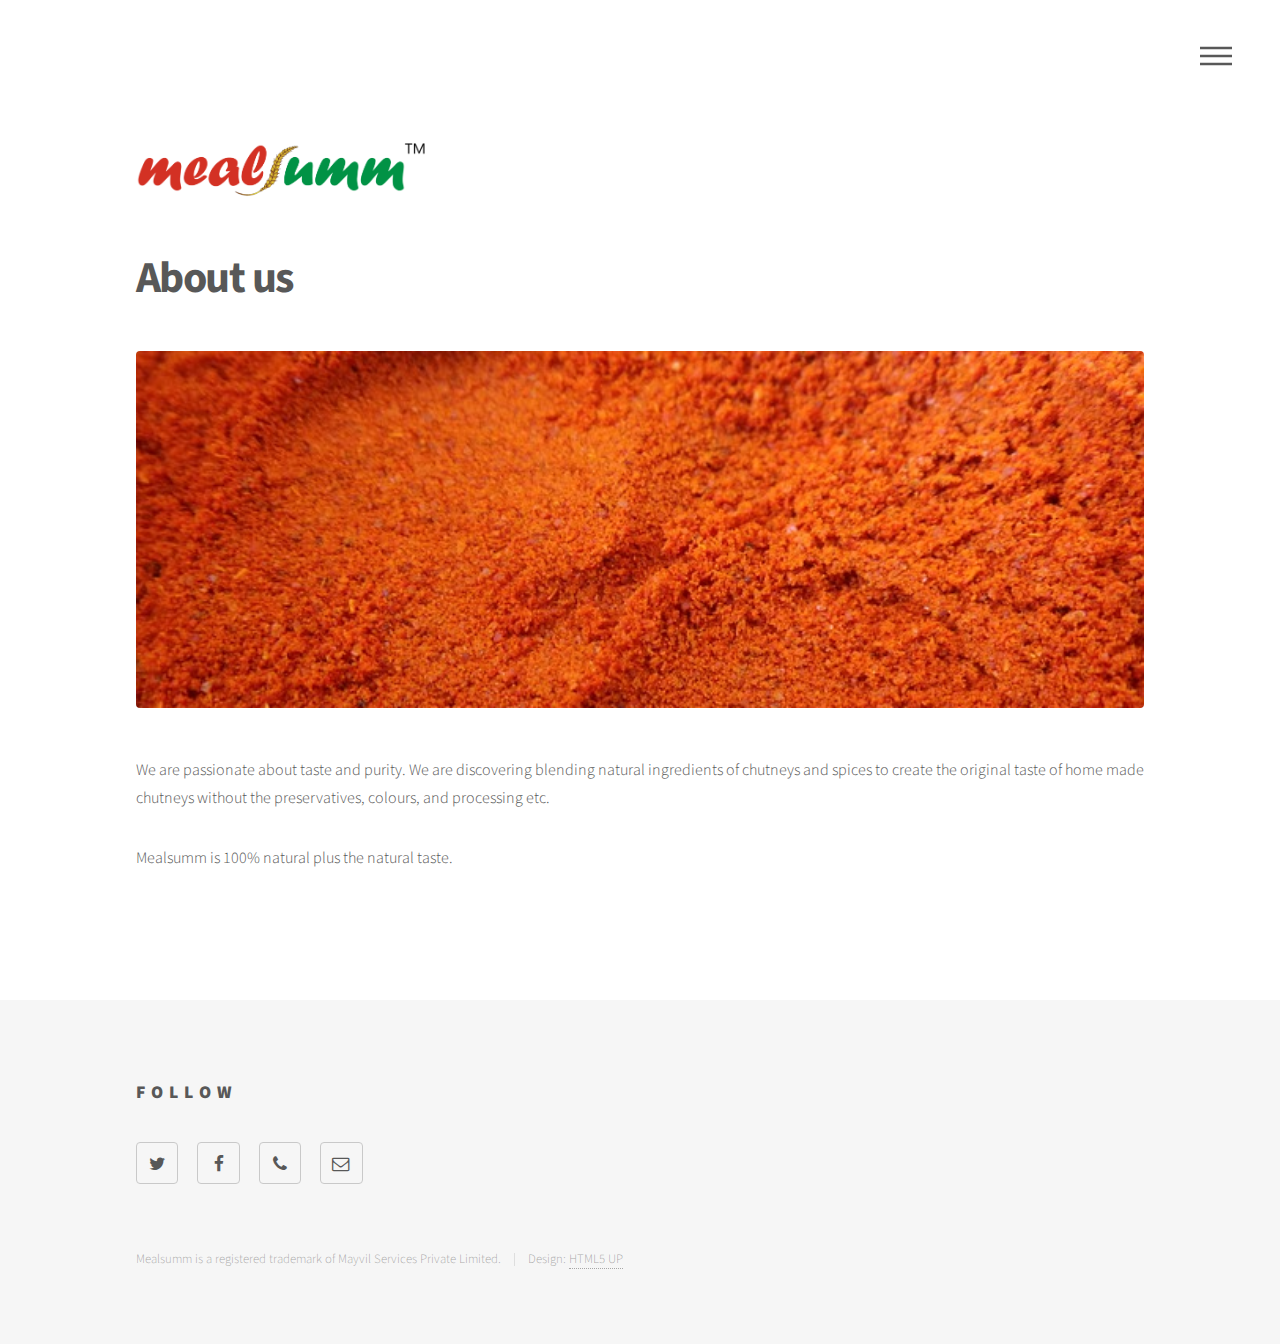
<file: aboutus.html>
<!DOCTYPE HTML>
<!--
	Phantom by HTML5 UP
	html5up.net | @ajlkn
	Free for personal and commercial use under the CCA 3.0 license (html5up.net/license)
-->
<html>
	<head>
		<title>About Us - Mealsumm | Instant chutneys and spice mixes</title>
		<meta charset="utf-8" />
		<meta name="viewport" content="width=device-width, initial-scale=1" />
		<!--[if lte IE 8]><script src="assets/js/ie/html5shiv.js"></script><![endif]-->
		<link rel="stylesheet" href="assets/css/main.css" />
		<!--[if lte IE 9]><link rel="stylesheet" href="assets/css/ie9.css" /><![endif]-->
		<!--[if lte IE 8]><link rel="stylesheet" href="assets/css/ie8.css" /><![endif]-->
		<script>
  (function(i,s,o,g,r,a,m){i['GoogleAnalyticsObject']=r;i[r]=i[r]||function(){
  (i[r].q=i[r].q||[]).push(arguments)},i[r].l=1*new Date();a=s.createElement(o),
  m=s.getElementsByTagName(o)[0];a.async=1;a.src=g;m.parentNode.insertBefore(a,m)
  })(window,document,'script','https://www.google-analytics.com/analytics.js','ga');

  ga('create', 'UA-103779697-1', 'auto');
  ga('send', 'pageview');

</script>
	</head>
	<body>
		<!-- Wrapper -->
			<div id="wrapper">

				<!-- Header -->
					<header id="header">
						<div class="inner">

							<!-- Logo -->
								<a href="index.html" class="logo">
									<span class="symbol"><img src="images/mealsummtrans.png" alt="Mealsumm homepage" /></span>
								</a>

							<!-- Nav -->
								<nav>
									<ul>
										<li><a href="#menu">Menu</a></li>
									</ul>
								</nav>

						</div>
					</header>

				<!-- Menu -->
					<nav id="menu">
						<h2>Menu</h2>
						<ul>
							<li><a href="index.html">Home</a></li>
							<li><a href="aboutus.html">About us</a></li>
							<li><a href="contactus.html">Contact us</a></li>
							<li><a href="https://medium.com/the-mealsumm-blog">Recipes</a></li>
						</ul>
					</nav>

				<!-- Main -->
					<div id="main">
						<div class="inner">
							<h1>About us</h1>
							<span class="image main"><img src="images/spice.png" alt="" /></span>
							<p>We are passionate about taste and purity. We are discovering blending natural ingredients of chutneys and spices to create the original taste of home made chutneys without the preservatives, colours, and processing etc.</p>
							<p>Mealsumm is 100% natural plus the natural taste.</p>
						</div>
					</div>

				<!-- Footer -->
					<footer id="footer">
						<div class="inner">
							<section>
								<h2>Follow</h2>
								<ul class="icons">
									<li><a href="https://twitter.com/mealsumm" class="icon style2 fa-twitter"><span class="label">Twitter</span></a></li>
									<li><a href="https://facebook.com/mealsumm" class="icon style2 fa-facebook"><span class="label">Facebook</span></a></li>
									<li><a href="tel:+919826846678" class="icon style2 fa-phone"><span class="label">Phone</span></a></li>
									<li><a href="mailto:info@mayvilservices.com" class="icon style2 fa-envelope-o"><span class="label">Email</span></a></li>
								</ul>
							</section>
							<ul class="copyright">
								<li>Mealsumm is a registered trademark of Mayvil Services Private Limited. </li><li>Design: <a href="http://html5up.net">HTML5 UP</a></li>
							</ul>
						</div>
					</footer>

			</div>

		<!-- Scripts -->
			<script src="assets/js/jquery.min.js"></script>
			<script src="assets/js/skel.min.js"></script>
			<script src="assets/js/util.js"></script>
			<!--[if lte IE 8]><script src="assets/js/ie/respond.min.js"></script><![endif]-->
			<script src="assets/js/main.js"></script>

	</body>
</html>
</file>
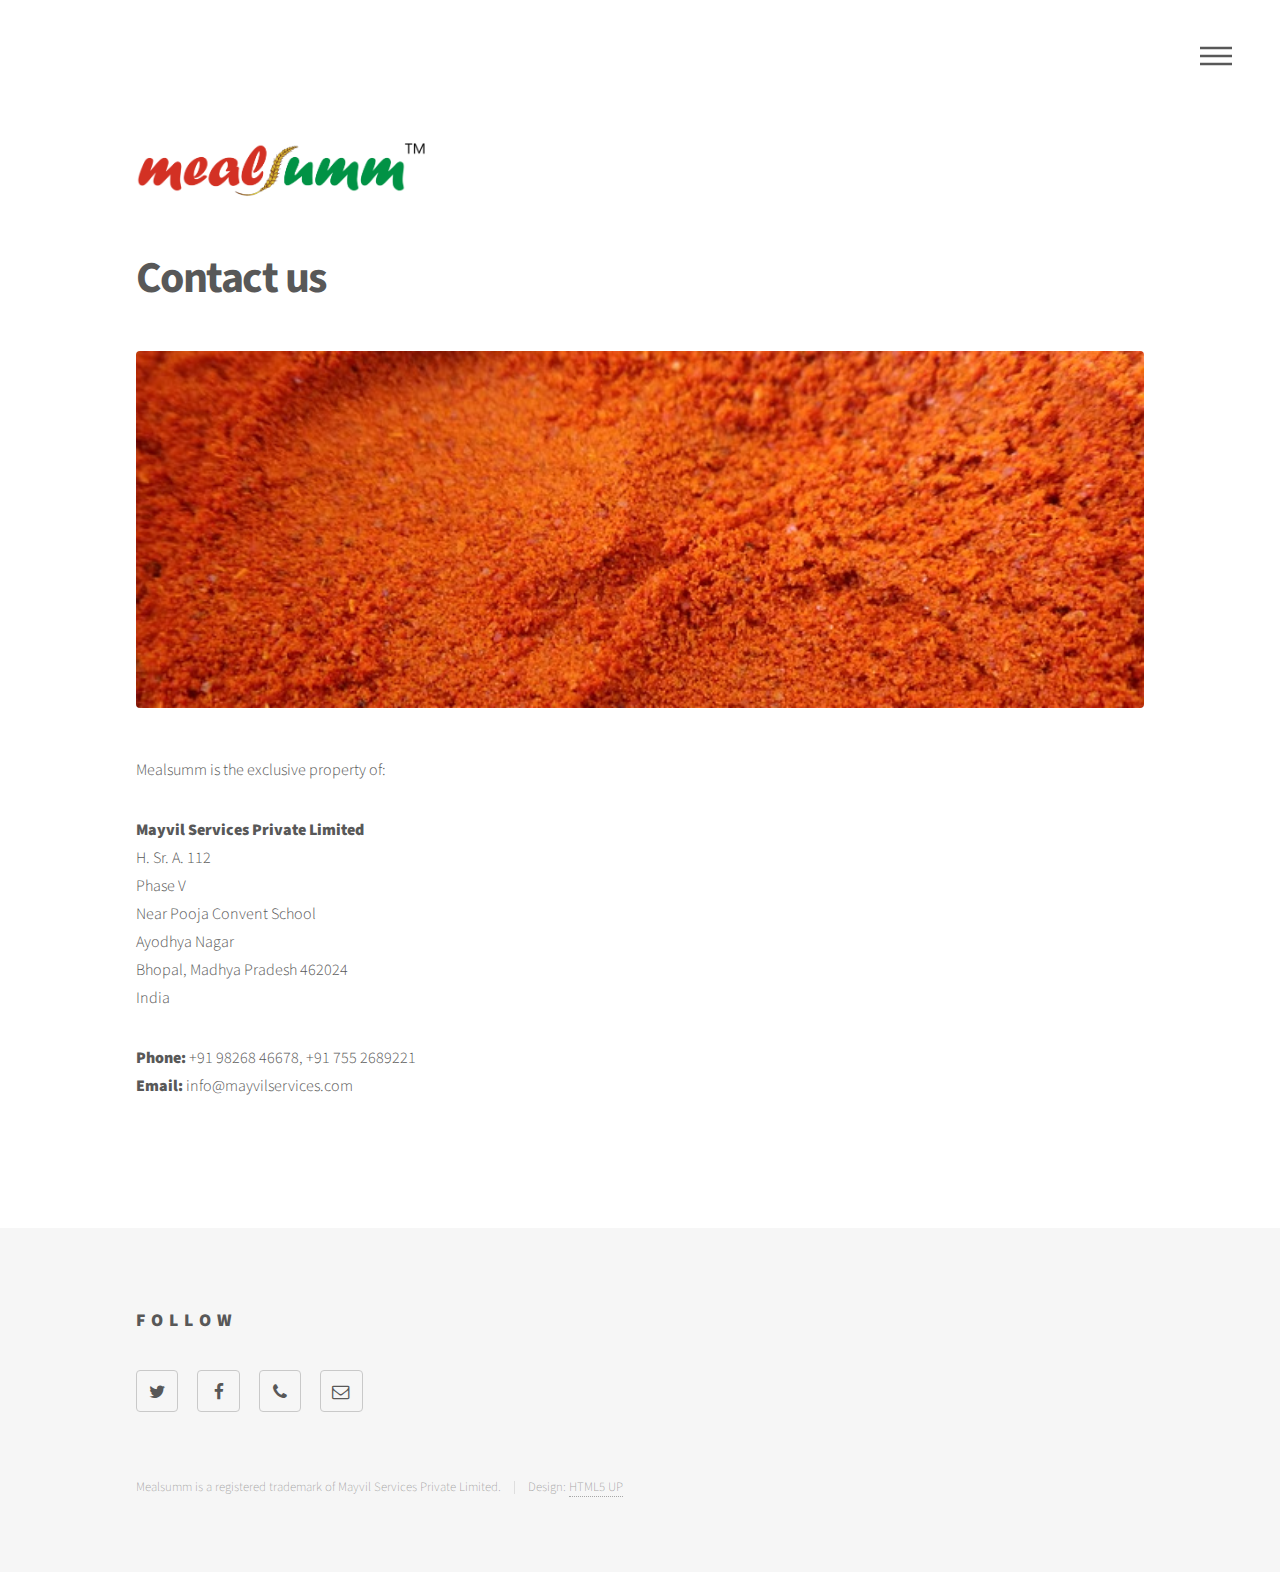
<file: contactus.html>
<!DOCTYPE HTML>
<!--
	Phantom by HTML5 UP
	html5up.net | @ajlkn
	Free for personal and commercial use under the CCA 3.0 license (html5up.net/license)
-->
<html>
	<head>
		<title>Contact us - Mealsumm | Instant chutneys and spice mixes</title>
		<meta charset="utf-8" />
		<meta name="viewport" content="width=device-width, initial-scale=1" />
		<!--[if lte IE 8]><script src="assets/js/ie/html5shiv.js"></script><![endif]-->
		<link rel="stylesheet" href="assets/css/main.css" />
		<!--[if lte IE 9]><link rel="stylesheet" href="assets/css/ie9.css" /><![endif]-->
		<!--[if lte IE 8]><link rel="stylesheet" href="assets/css/ie8.css" /><![endif]-->
	<script>
  (function(i,s,o,g,r,a,m){i['GoogleAnalyticsObject']=r;i[r]=i[r]||function(){
  (i[r].q=i[r].q||[]).push(arguments)},i[r].l=1*new Date();a=s.createElement(o),
  m=s.getElementsByTagName(o)[0];a.async=1;a.src=g;m.parentNode.insertBefore(a,m)
  })(window,document,'script','https://www.google-analytics.com/analytics.js','ga');

  ga('create', 'UA-103779697-1', 'auto');
  ga('send', 'pageview');

</script>

	</head>
	<body>

		<!-- Wrapper -->
			<div id="wrapper">

				<!-- Header -->
					<header id="header">
						<div class="inner">

							<!-- Logo -->
								<a href="index.html" class="logo">
									<span class="symbol"><img src="images/mealsummtrans.png" alt="Mealsumm homepage" /></span>
								</a>

							<!-- Nav -->
								<nav>
									<ul>
										<li><a href="#menu">Menu</a></li>
									</ul>
								</nav>

						</div>
					</header>

				<!-- Menu -->
					<nav id="menu">
						<h2>Menu</h2>
						<ul>
							<li><a href="index.html">Home</a></li>
							<li><a href="aboutus.html">About us</a></li>
							<li><a href="contactus.html">Contact us</a></li>
							<li><a href="https://medium.com/the-mealsumm-blog">Recipes</a></li>
						</ul>
					</nav>

				<!-- Main -->
					<div id="main">
						<div class="inner">
							<h1>Contact us</h1>
							<span class="image main"><img src="images/spice.png" alt="" /></span>
							<p>Mealsumm is the exclusive property of:</p>
							<p><b>Mayvil Services Private Limited</b><br>
							H. Sr. A. 112 <br>
							Phase V <br>
							Near Pooja Convent School <br>
							Ayodhya Nagar <br>
							Bhopal, Madhya Pradesh 462024 <br>
							India <br></p>
							<p><b>Phone: </b>+91 98268 46678, +91 755 2689221 <br>
							<b>Email: </b>info@mayvilservices.com <br>
							</p>
						</div>
					</div>

				<!-- Footer -->
					<footer id="footer">
						<div class="inner">
							<section>
								<h2>Follow</h2>
								<ul class="icons">
									<li><a href="https://twitter.com/mealsumm" class="icon style2 fa-twitter"><span class="label">Twitter</span></a></li>
									<li><a href="https://facebook.com/mealsumm" class="icon style2 fa-facebook"><span class="label">Facebook</span></a></li>
									<li><a href="tel:+919826846678" class="icon style2 fa-phone"><span class="label">Phone</span></a></li>
									<li><a href="mailto:info@mayvilservices.com" class="icon style2 fa-envelope-o"><span class="label">Email</span></a></li>
								</ul>
							</section>
							<ul class="copyright">
								<li>Mealsumm is a registered trademark of Mayvil Services Private Limited. </li><li>Design: <a href="http://html5up.net">HTML5 UP</a></li>
							</ul>
						</div>
					</footer>

			</div>

		<!-- Scripts -->
			<script src="assets/js/jquery.min.js"></script>
			<script src="assets/js/skel.min.js"></script>
			<script src="assets/js/util.js"></script>
			<!--[if lte IE 8]><script src="assets/js/ie/respond.min.js"></script><![endif]-->
			<script src="assets/js/main.js"></script>

	</body>
</html>
</file>
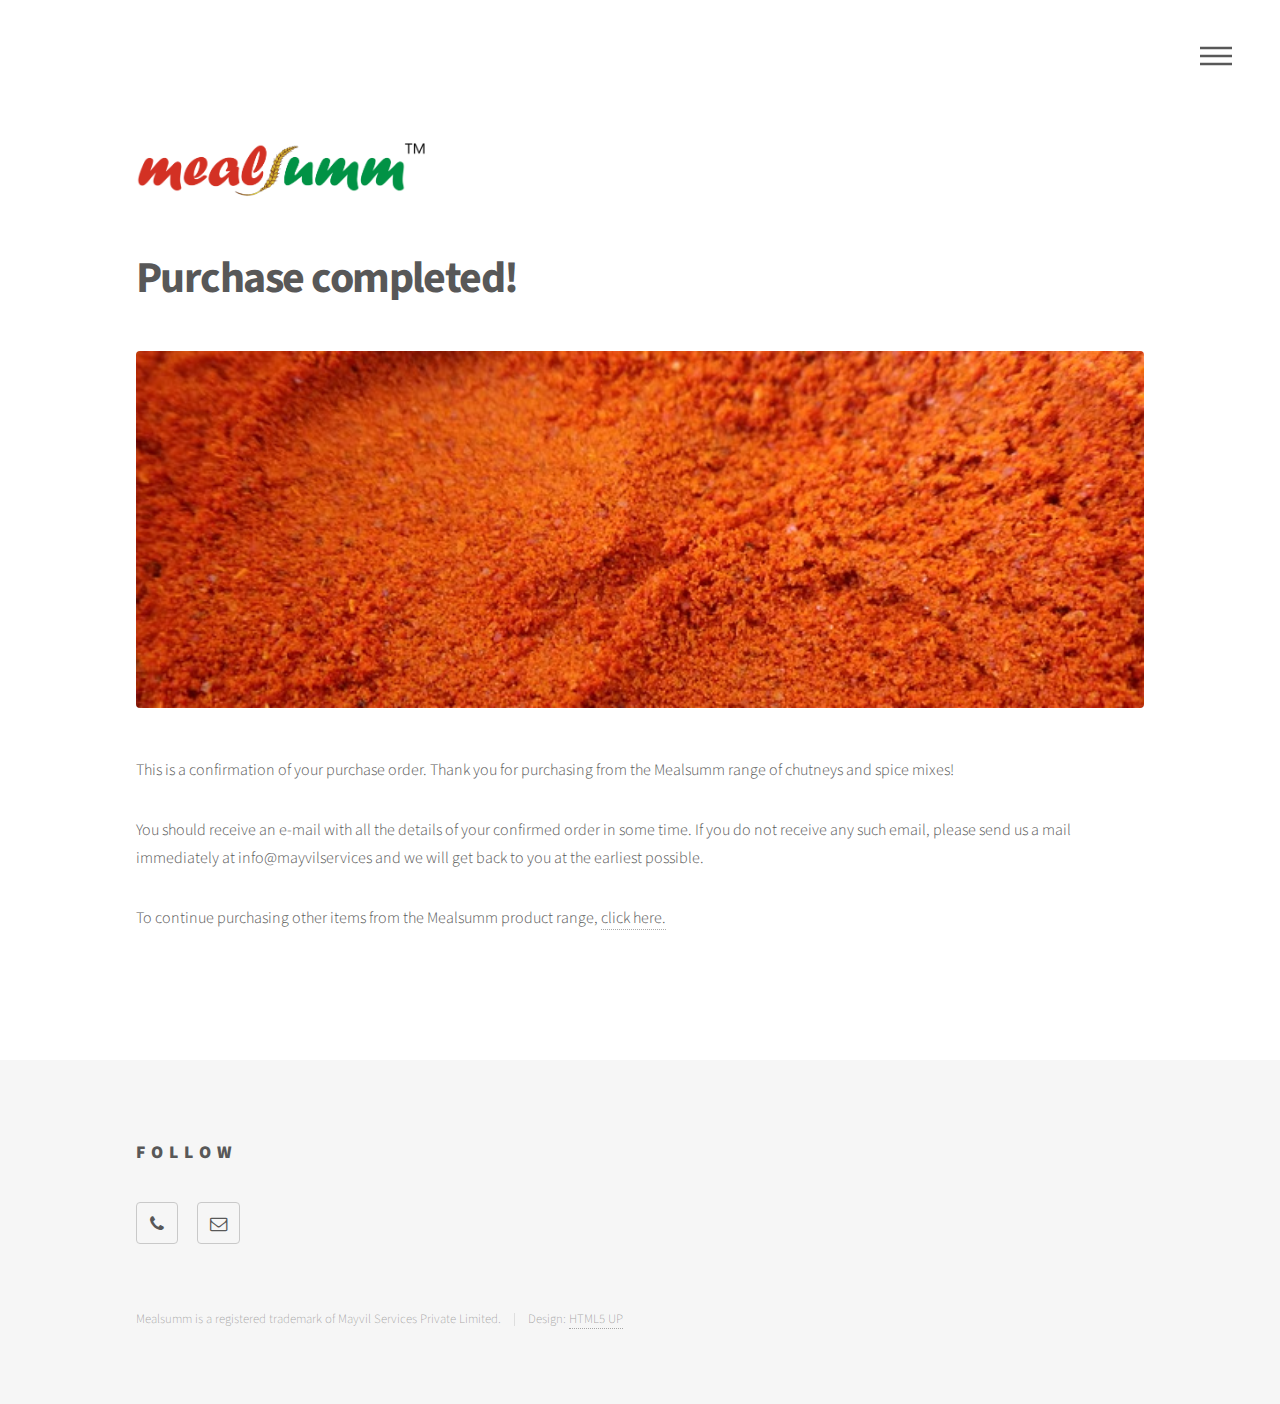
<file: thankyou.html>
<!DOCTYPE HTML>
<!--
	Phantom by HTML5 UP
	html5up.net | @ajlkn
	Free for personal and commercial use under the CCA 3.0 license (html5up.net/license)
-->
<html>
	<head>
		<title>Thank you for purchasing - Mealsumm | Instant chutneys and spice mixes</title>
		<meta charset="utf-8" />
		<meta name="viewport" content="width=device-width, initial-scale=1" />
		<!--[if lte IE 8]><script src="assets/js/ie/html5shiv.js"></script><![endif]-->
		<link rel="stylesheet" href="assets/css/main.css" />
		<!--[if lte IE 9]><link rel="stylesheet" href="assets/css/ie9.css" /><![endif]-->
		<!--[if lte IE 8]><link rel="stylesheet" href="assets/css/ie8.css" /><![endif]-->
	</head>
	<body>
		<!-- Wrapper -->
			<div id="wrapper">

				<!-- Header -->
					<header id="header">
						<div class="inner">

							<!-- Logo -->
								<a href="index.html" class="logo">
									<span class="symbol"><img src="images/mealsummtrans.png" alt="Mealsumm homepage" /></span>
								</a>

							<!-- Nav -->
								<nav>
									<ul>
										<li><a href="#menu">Menu</a></li>
									</ul>
								</nav>

						</div>
					</header>

				<!-- Menu -->
					<nav id="menu">
						<h2>Menu</h2>
						<ul>
							<li><a href="index.html">Home</a></li>
							<li><a href="aboutus.html">About us</a></li>
							<li><a href="contactus.html">Contact us</a></li>
							<li><a href="https://medium.com/the-mealsumm-blog">Recipes</a></li>
						</ul>
					</nav>

				<!-- Main -->
					<div id="main">
						<div class="inner">
							<h1>Purchase completed!</h1>
							<span class="image main"><img src="images/spice.png" alt="" /></span>
							<p>This is a confirmation of your purchase order. Thank you for purchasing from the Mealsumm range of chutneys and spice mixes!</p>
							<p>You should receive an e-mail with all the details of your confirmed order in some time. If you do not receive any such email, please send us a mail immediately at info@mayvilservices and we will get back to you at the earliest possible.</p>
							<p>To continue purchasing other items from the Mealsumm product range, <a href="https://mealsumm.com/index.html">click here.</a>
						</div>
					</div>

				<!-- Footer -->
					<footer id="footer">
						<div class="inner">
							<section>
								<h2>Follow</h2>
								<ul class="icons">
									<li><a href="tel:+919826846678" class="icon style2 fa-phone"><span class="label">Phone</span></a></li>
									<li><a href="mailto:info@mayvilservices.com" class="icon style2 fa-envelope-o"><span class="label">Email</span></a></li>
								</ul>
							</section>
							<ul class="copyright">
								<li>Mealsumm is a registered trademark of Mayvil Services Private Limited. </li><li>Design: <a href="http://html5up.net">HTML5 UP</a></li>
							</ul>
						</div>
					</footer>

			</div>

		<!-- Scripts -->
			<script src="assets/js/jquery.min.js"></script>
			<script src="assets/js/skel.min.js"></script>
			<script src="assets/js/util.js"></script>
			<!--[if lte IE 8]><script src="assets/js/ie/respond.min.js"></script><![endif]-->
			<script src="assets/js/main.js"></script>

	</body>
</html>
</file>
<file: assets/css/ie9.css>
/*
	Phantom by HTML5 UP
	html5up.net | @ajlkn
	Free for personal and commercial use under the CCA 3.0 license (html5up.net/license)
*/

/* Tiles */

	.tiles:after {
		content: '';
		display: block;
		clear: both;
	}

	.tiles article {
		float: left;
	}

		.tiles article > a {
			padding-top: 50%;
			margin-top: -1.75em;
		}

		body:not(.is-touch) .tiles article:hover > .image {
			-moz-transform: none;
			-webkit-transform: none;
			-ms-transform: none;
			transform: none;
		}

/* Footer */

	#footer > .inner section {
		float: left;
	}

	#footer > .inner .copyright {
		clear: both;
		padding-top: 4em;
	}
</file>
<file: assets/css/ie8.css>
/*
	Phantom by HTML5 UP
	html5up.net | @ajlkn
	Free for personal and commercial use under the CCA 3.0 license (html5up.net/license)
*/

/* Form */

	form .field {
		float: none !important;
		width: 100% !important;
		padding-left: 0 !important;
	}

/* Button */

	input[type="submit"],
	input[type="reset"],
	input[type="button"],
	button,
	.button {
		border: solid 2px #585858 !important;
	}

		input[type="submit"]:hover,
		input[type="reset"]:hover,
		input[type="button"]:hover,
		button:hover,
		.button:hover {
			border-color: #f2849e !important;
		}

		input[type="submit"].special,
		input[type="reset"].special,
		input[type="button"].special,
		button.special,
		.button.special {
			border: none !important;
		}

/* Tiles */

	.tiles article > .image:before, .tiles article > .image:after {
		display: none;
	}

/* Header */

	#header .logo .symbol {
		display: none;
	}

	#header nav ul li a[href="#menu"] {
		text-indent: 0;
		width: auto;
		font-size: 0.8em;
	}

		#header nav ul li a[href="#menu"]:before, #header nav ul li a[href="#menu"]:after {
			display: none;
		}

/* Footer */

	#footer > .inner section {
		width: 50%;
		margin-left: 3em;
	}

		#footer > .inner section:first-child {
			margin-left: 0;
			width: 40%;
		}
</file>
<file: assets/css/main.css>
@import url(font-awesome.min.css);
@import url("https://fonts.googleapis.com/css?family=Source+Sans+Pro:400,700,900");

/*
	Phantom by HTML5 UP
	html5up.net | @ajlkn
	Free for personal and commercial use under the CCA 3.0 license (html5up.net/license)
*/

/* Reset */

	html, body, div, span, applet, object, iframe, h1, h2, h3, h4, h5, h6, p, blockquote, pre, a, abbr, acronym, address, big, cite, code, del, dfn, em, img, ins, kbd, q, s, samp, small, strike, strong, sub, sup, tt, var, b, u, i, center, dl, dt, dd, ol, ul, li, fieldset, form, label, legend, table, caption, tbody, tfoot, thead, tr, th, td, article, aside, canvas, details, embed, figure, figcaption, footer, header, hgroup, menu, nav, output, ruby, section, summary, time, mark, audio, video {
		margin: 0;
		padding: 0;
		border: 0;
		font-size: 100%;
		font: inherit;
		vertical-align: baseline;
	}

	article, aside, details, figcaption, figure, footer, header, hgroup, menu, nav, section {
		display: block;
	}

	body {
		line-height: 1;
	}

	ol, ul {
		list-style: none;
	}

	blockquote, q {
		quotes: none;
	}

	blockquote:before, blockquote:after, q:before, q:after {
		content: '';
		content: none;
	}

	table {
		border-collapse: collapse;
		border-spacing: 0;
	}

	body {
		-webkit-text-size-adjust: none;
	}

/* Box Model */

	*, *:before, *:after {
		-moz-box-sizing: border-box;
		-webkit-box-sizing: border-box;
		box-sizing: border-box;
	}

/* Grid */

	.row {
		border-bottom: solid 1px transparent;
		-moz-box-sizing: border-box;
		-webkit-box-sizing: border-box;
		box-sizing: border-box;
	}

	.row > * {
		float: left;
		-moz-box-sizing: border-box;
		-webkit-box-sizing: border-box;
		box-sizing: border-box;
	}

	.row:after, .row:before {
		content: '';
		display: block;
		clear: both;
		height: 0;
	}

	.row.uniform > * > :first-child {
		margin-top: 0;
	}

	.row.uniform > * > :last-child {
		margin-bottom: 0;
	}

	.row.\30 \25 > * {
		padding: 0 0 0 0em;
	}

	.row.\30 \25 {
		margin: 0 0 -1px 0em;
	}

	.row.uniform.\30 \25 > * {
		padding: 0em 0 0 0em;
	}

	.row.uniform.\30 \25 {
		margin: 0em 0 -1px 0em;
	}

	.row > * {
		padding: 0 0 0 2em;
	}

	.row {
		margin: 0 0 -1px -2em;
	}

	.row.uniform > * {
		padding: 2em 0 0 2em;
	}

	.row.uniform {
		margin: -2em 0 -1px -2em;
	}

	.row.\32 00\25 > * {
		padding: 0 0 0 4em;
	}

	.row.\32 00\25 {
		margin: 0 0 -1px -4em;
	}

	.row.uniform.\32 00\25 > * {
		padding: 4em 0 0 4em;
	}

	.row.uniform.\32 00\25 {
		margin: -4em 0 -1px -4em;
	}

	.row.\31 50\25 > * {
		padding: 0 0 0 3em;
	}

	.row.\31 50\25 {
		margin: 0 0 -1px -3em;
	}

	.row.uniform.\31 50\25 > * {
		padding: 3em 0 0 3em;
	}

	.row.uniform.\31 50\25 {
		margin: -3em 0 -1px -3em;
	}

	.row.\35 0\25 > * {
		padding: 0 0 0 1em;
	}

	.row.\35 0\25 {
		margin: 0 0 -1px -1em;
	}

	.row.uniform.\35 0\25 > * {
		padding: 1em 0 0 1em;
	}

	.row.uniform.\35 0\25 {
		margin: -1em 0 -1px -1em;
	}

	.row.\32 5\25 > * {
		padding: 0 0 0 0.5em;
	}

	.row.\32 5\25 {
		margin: 0 0 -1px -0.5em;
	}

	.row.uniform.\32 5\25 > * {
		padding: 0.5em 0 0 0.5em;
	}

	.row.uniform.\32 5\25 {
		margin: -0.5em 0 -1px -0.5em;
	}

	.\31 2u, .\31 2u\24 {
		width: 100%;
		clear: none;
		margin-left: 0;
	}

	.\31 1u, .\31 1u\24 {
		width: 91.6666666667%;
		clear: none;
		margin-left: 0;
	}

	.\31 0u, .\31 0u\24 {
		width: 83.3333333333%;
		clear: none;
		margin-left: 0;
	}

	.\39 u, .\39 u\24 {
		width: 75%;
		clear: none;
		margin-left: 0;
	}

	.\38 u, .\38 u\24 {
		width: 66.6666666667%;
		clear: none;
		margin-left: 0;
	}

	.\37 u, .\37 u\24 {
		width: 58.3333333333%;
		clear: none;
		margin-left: 0;
	}

	.\36 u, .\36 u\24 {
		width: 50%;
		clear: none;
		margin-left: 0;
	}

	.\35 u, .\35 u\24 {
		width: 41.6666666667%;
		clear: none;
		margin-left: 0;
	}

	.\34 u, .\34 u\24 {
		width: 33.3333333333%;
		clear: none;
		margin-left: 0;
	}

	.\33 u, .\33 u\24 {
		width: 25%;
		clear: none;
		margin-left: 0;
	}

	.\32 u, .\32 u\24 {
		width: 16.6666666667%;
		clear: none;
		margin-left: 0;
	}

	.\31 u, .\31 u\24 {
		width: 8.3333333333%;
		clear: none;
		margin-left: 0;
	}

	.\31 2u\24 + *,
	.\31 1u\24 + *,
	.\31 0u\24 + *,
	.\39 u\24 + *,
	.\38 u\24 + *,
	.\37 u\24 + *,
	.\36 u\24 + *,
	.\35 u\24 + *,
	.\34 u\24 + *,
	.\33 u\24 + *,
	.\32 u\24 + *,
	.\31 u\24 + * {
		clear: left;
	}

	.\-11u {
		margin-left: 91.66667%;
	}

	.\-10u {
		margin-left: 83.33333%;
	}

	.\-9u {
		margin-left: 75%;
	}

	.\-8u {
		margin-left: 66.66667%;
	}

	.\-7u {
		margin-left: 58.33333%;
	}

	.\-6u {
		margin-left: 50%;
	}

	.\-5u {
		margin-left: 41.66667%;
	}

	.\-4u {
		margin-left: 33.33333%;
	}

	.\-3u {
		margin-left: 25%;
	}

	.\-2u {
		margin-left: 16.66667%;
	}

	.\-1u {
		margin-left: 8.33333%;
	}

	@media screen and (max-width: 1680px) {

		.row > * {
			padding: 0 0 0 2em;
		}

		.row {
			margin: 0 0 -1px -2em;
		}

		.row.uniform > * {
			padding: 2em 0 0 2em;
		}

		.row.uniform {
			margin: -2em 0 -1px -2em;
		}

		.row.\32 00\25 > * {
			padding: 0 0 0 4em;
		}

		.row.\32 00\25 {
			margin: 0 0 -1px -4em;
		}

		.row.uniform.\32 00\25 > * {
			padding: 4em 0 0 4em;
		}

		.row.uniform.\32 00\25 {
			margin: -4em 0 -1px -4em;
		}

		.row.\31 50\25 > * {
			padding: 0 0 0 3em;
		}

		.row.\31 50\25 {
			margin: 0 0 -1px -3em;
		}

		.row.uniform.\31 50\25 > * {
			padding: 3em 0 0 3em;
		}

		.row.uniform.\31 50\25 {
			margin: -3em 0 -1px -3em;
		}

		.row.\35 0\25 > * {
			padding: 0 0 0 1em;
		}

		.row.\35 0\25 {
			margin: 0 0 -1px -1em;
		}

		.row.uniform.\35 0\25 > * {
			padding: 1em 0 0 1em;
		}

		.row.uniform.\35 0\25 {
			margin: -1em 0 -1px -1em;
		}

		.row.\32 5\25 > * {
			padding: 0 0 0 0.5em;
		}

		.row.\32 5\25 {
			margin: 0 0 -1px -0.5em;
		}

		.row.uniform.\32 5\25 > * {
			padding: 0.5em 0 0 0.5em;
		}

		.row.uniform.\32 5\25 {
			margin: -0.5em 0 -1px -0.5em;
		}

		.\31 2u\28xlarge\29, .\31 2u\24\28xlarge\29 {
			width: 100%;
			clear: none;
			margin-left: 0;
		}

		.\31 1u\28xlarge\29, .\31 1u\24\28xlarge\29 {
			width: 91.6666666667%;
			clear: none;
			margin-left: 0;
		}

		.\31 0u\28xlarge\29, .\31 0u\24\28xlarge\29 {
			width: 83.3333333333%;
			clear: none;
			margin-left: 0;
		}

		.\39 u\28xlarge\29, .\39 u\24\28xlarge\29 {
			width: 75%;
			clear: none;
			margin-left: 0;
		}

		.\38 u\28xlarge\29, .\38 u\24\28xlarge\29 {
			width: 66.6666666667%;
			clear: none;
			margin-left: 0;
		}

		.\37 u\28xlarge\29, .\37 u\24\28xlarge\29 {
			width: 58.3333333333%;
			clear: none;
			margin-left: 0;
		}

		.\36 u\28xlarge\29, .\36 u\24\28xlarge\29 {
			width: 50%;
			clear: none;
			margin-left: 0;
		}

		.\35 u\28xlarge\29, .\35 u\24\28xlarge\29 {
			width: 41.6666666667%;
			clear: none;
			margin-left: 0;
		}

		.\34 u\28xlarge\29, .\34 u\24\28xlarge\29 {
			width: 33.3333333333%;
			clear: none;
			margin-left: 0;
		}

		.\33 u\28xlarge\29, .\33 u\24\28xlarge\29 {
			width: 25%;
			clear: none;
			margin-left: 0;
		}

		.\32 u\28xlarge\29, .\32 u\24\28xlarge\29 {
			width: 16.6666666667%;
			clear: none;
			margin-left: 0;
		}

		.\31 u\28xlarge\29, .\31 u\24\28xlarge\29 {
			width: 8.3333333333%;
			clear: none;
			margin-left: 0;
		}

		.\31 2u\24\28xlarge\29 + *,
		.\31 1u\24\28xlarge\29 + *,
		.\31 0u\24\28xlarge\29 + *,
		.\39 u\24\28xlarge\29 + *,
		.\38 u\24\28xlarge\29 + *,
		.\37 u\24\28xlarge\29 + *,
		.\36 u\24\28xlarge\29 + *,
		.\35 u\24\28xlarge\29 + *,
		.\34 u\24\28xlarge\29 + *,
		.\33 u\24\28xlarge\29 + *,
		.\32 u\24\28xlarge\29 + *,
		.\31 u\24\28xlarge\29 + * {
			clear: left;
		}

		.\-11u\28xlarge\29 {
			margin-left: 91.66667%;
		}

		.\-10u\28xlarge\29 {
			margin-left: 83.33333%;
		}

		.\-9u\28xlarge\29 {
			margin-left: 75%;
		}

		.\-8u\28xlarge\29 {
			margin-left: 66.66667%;
		}

		.\-7u\28xlarge\29 {
			margin-left: 58.33333%;
		}

		.\-6u\28xlarge\29 {
			margin-left: 50%;
		}

		.\-5u\28xlarge\29 {
			margin-left: 41.66667%;
		}

		.\-4u\28xlarge\29 {
			margin-left: 33.33333%;
		}

		.\-3u\28xlarge\29 {
			margin-left: 25%;
		}

		.\-2u\28xlarge\29 {
			margin-left: 16.66667%;
		}

		.\-1u\28xlarge\29 {
			margin-left: 8.33333%;
		}

	}

	@media screen and (max-width: 1280px) {

		.row > * {
			padding: 0 0 0 2em;
		}

		.row {
			margin: 0 0 -1px -2em;
		}

		.row.uniform > * {
			padding: 2em 0 0 2em;
		}

		.row.uniform {
			margin: -2em 0 -1px -2em;
		}

		.row.\32 00\25 > * {
			padding: 0 0 0 4em;
		}

		.row.\32 00\25 {
			margin: 0 0 -1px -4em;
		}

		.row.uniform.\32 00\25 > * {
			padding: 4em 0 0 4em;
		}

		.row.uniform.\32 00\25 {
			margin: -4em 0 -1px -4em;
		}

		.row.\31 50\25 > * {
			padding: 0 0 0 3em;
		}

		.row.\31 50\25 {
			margin: 0 0 -1px -3em;
		}

		.row.uniform.\31 50\25 > * {
			padding: 3em 0 0 3em;
		}

		.row.uniform.\31 50\25 {
			margin: -3em 0 -1px -3em;
		}

		.row.\35 0\25 > * {
			padding: 0 0 0 1em;
		}

		.row.\35 0\25 {
			margin: 0 0 -1px -1em;
		}

		.row.uniform.\35 0\25 > * {
			padding: 1em 0 0 1em;
		}

		.row.uniform.\35 0\25 {
			margin: -1em 0 -1px -1em;
		}

		.row.\32 5\25 > * {
			padding: 0 0 0 0.5em;
		}

		.row.\32 5\25 {
			margin: 0 0 -1px -0.5em;
		}

		.row.uniform.\32 5\25 > * {
			padding: 0.5em 0 0 0.5em;
		}

		.row.uniform.\32 5\25 {
			margin: -0.5em 0 -1px -0.5em;
		}

		.\31 2u\28large\29, .\31 2u\24\28large\29 {
			width: 100%;
			clear: none;
			margin-left: 0;
		}

		.\31 1u\28large\29, .\31 1u\24\28large\29 {
			width: 91.6666666667%;
			clear: none;
			margin-left: 0;
		}

		.\31 0u\28large\29, .\31 0u\24\28large\29 {
			width: 83.3333333333%;
			clear: none;
			margin-left: 0;
		}

		.\39 u\28large\29, .\39 u\24\28large\29 {
			width: 75%;
			clear: none;
			margin-left: 0;
		}

		.\38 u\28large\29, .\38 u\24\28large\29 {
			width: 66.6666666667%;
			clear: none;
			margin-left: 0;
		}

		.\37 u\28large\29, .\37 u\24\28large\29 {
			width: 58.3333333333%;
			clear: none;
			margin-left: 0;
		}

		.\36 u\28large\29, .\36 u\24\28large\29 {
			width: 50%;
			clear: none;
			margin-left: 0;
		}

		.\35 u\28large\29, .\35 u\24\28large\29 {
			width: 41.6666666667%;
			clear: none;
			margin-left: 0;
		}

		.\34 u\28large\29, .\34 u\24\28large\29 {
			width: 33.3333333333%;
			clear: none;
			margin-left: 0;
		}

		.\33 u\28large\29, .\33 u\24\28large\29 {
			width: 25%;
			clear: none;
			margin-left: 0;
		}

		.\32 u\28large\29, .\32 u\24\28large\29 {
			width: 16.6666666667%;
			clear: none;
			margin-left: 0;
		}

		.\31 u\28large\29, .\31 u\24\28large\29 {
			width: 8.3333333333%;
			clear: none;
			margin-left: 0;
		}

		.\31 2u\24\28large\29 + *,
		.\31 1u\24\28large\29 + *,
		.\31 0u\24\28large\29 + *,
		.\39 u\24\28large\29 + *,
		.\38 u\24\28large\29 + *,
		.\37 u\24\28large\29 + *,
		.\36 u\24\28large\29 + *,
		.\35 u\24\28large\29 + *,
		.\34 u\24\28large\29 + *,
		.\33 u\24\28large\29 + *,
		.\32 u\24\28large\29 + *,
		.\31 u\24\28large\29 + * {
			clear: left;
		}

		.\-11u\28large\29 {
			margin-left: 91.66667%;
		}

		.\-10u\28large\29 {
			margin-left: 83.33333%;
		}

		.\-9u\28large\29 {
			margin-left: 75%;
		}

		.\-8u\28large\29 {
			margin-left: 66.66667%;
		}

		.\-7u\28large\29 {
			margin-left: 58.33333%;
		}

		.\-6u\28large\29 {
			margin-left: 50%;
		}

		.\-5u\28large\29 {
			margin-left: 41.66667%;
		}

		.\-4u\28large\29 {
			margin-left: 33.33333%;
		}

		.\-3u\28large\29 {
			margin-left: 25%;
		}

		.\-2u\28large\29 {
			margin-left: 16.66667%;
		}

		.\-1u\28large\29 {
			margin-left: 8.33333%;
		}

	}

	@media screen and (max-width: 980px) {

		.row > * {
			padding: 0 0 0 1.5em;
		}

		.row {
			margin: 0 0 -1px -1.5em;
		}

		.row.uniform > * {
			padding: 1.5em 0 0 1.5em;
		}

		.row.uniform {
			margin: -1.5em 0 -1px -1.5em;
		}

		.row.\32 00\25 > * {
			padding: 0 0 0 3em;
		}

		.row.\32 00\25 {
			margin: 0 0 -1px -3em;
		}

		.row.uniform.\32 00\25 > * {
			padding: 3em 0 0 3em;
		}

		.row.uniform.\32 00\25 {
			margin: -3em 0 -1px -3em;
		}

		.row.\31 50\25 > * {
			padding: 0 0 0 2.25em;
		}

		.row.\31 50\25 {
			margin: 0 0 -1px -2.25em;
		}

		.row.uniform.\31 50\25 > * {
			padding: 2.25em 0 0 2.25em;
		}

		.row.uniform.\31 50\25 {
			margin: -2.25em 0 -1px -2.25em;
		}

		.row.\35 0\25 > * {
			padding: 0 0 0 0.75em;
		}

		.row.\35 0\25 {
			margin: 0 0 -1px -0.75em;
		}

		.row.uniform.\35 0\25 > * {
			padding: 0.75em 0 0 0.75em;
		}

		.row.uniform.\35 0\25 {
			margin: -0.75em 0 -1px -0.75em;
		}

		.row.\32 5\25 > * {
			padding: 0 0 0 0.375em;
		}

		.row.\32 5\25 {
			margin: 0 0 -1px -0.375em;
		}

		.row.uniform.\32 5\25 > * {
			padding: 0.375em 0 0 0.375em;
		}

		.row.uniform.\32 5\25 {
			margin: -0.375em 0 -1px -0.375em;
		}

		.\31 2u\28medium\29, .\31 2u\24\28medium\29 {
			width: 100%;
			clear: none;
			margin-left: 0;
		}

		.\31 1u\28medium\29, .\31 1u\24\28medium\29 {
			width: 91.6666666667%;
			clear: none;
			margin-left: 0;
		}

		.\31 0u\28medium\29, .\31 0u\24\28medium\29 {
			width: 83.3333333333%;
			clear: none;
			margin-left: 0;
		}

		.\39 u\28medium\29, .\39 u\24\28medium\29 {
			width: 75%;
			clear: none;
			margin-left: 0;
		}

		.\38 u\28medium\29, .\38 u\24\28medium\29 {
			width: 66.6666666667%;
			clear: none;
			margin-left: 0;
		}

		.\37 u\28medium\29, .\37 u\24\28medium\29 {
			width: 58.3333333333%;
			clear: none;
			margin-left: 0;
		}

		.\36 u\28medium\29, .\36 u\24\28medium\29 {
			width: 50%;
			clear: none;
			margin-left: 0;
		}

		.\35 u\28medium\29, .\35 u\24\28medium\29 {
			width: 41.6666666667%;
			clear: none;
			margin-left: 0;
		}

		.\34 u\28medium\29, .\34 u\24\28medium\29 {
			width: 33.3333333333%;
			clear: none;
			margin-left: 0;
		}

		.\33 u\28medium\29, .\33 u\24\28medium\29 {
			width: 25%;
			clear: none;
			margin-left: 0;
		}

		.\32 u\28medium\29, .\32 u\24\28medium\29 {
			width: 16.6666666667%;
			clear: none;
			margin-left: 0;
		}

		.\31 u\28medium\29, .\31 u\24\28medium\29 {
			width: 8.3333333333%;
			clear: none;
			margin-left: 0;
		}

		.\31 2u\24\28medium\29 + *,
		.\31 1u\24\28medium\29 + *,
		.\31 0u\24\28medium\29 + *,
		.\39 u\24\28medium\29 + *,
		.\38 u\24\28medium\29 + *,
		.\37 u\24\28medium\29 + *,
		.\36 u\24\28medium\29 + *,
		.\35 u\24\28medium\29 + *,
		.\34 u\24\28medium\29 + *,
		.\33 u\24\28medium\29 + *,
		.\32 u\24\28medium\29 + *,
		.\31 u\24\28medium\29 + * {
			clear: left;
		}

		.\-11u\28medium\29 {
			margin-left: 91.66667%;
		}

		.\-10u\28medium\29 {
			margin-left: 83.33333%;
		}

		.\-9u\28medium\29 {
			margin-left: 75%;
		}

		.\-8u\28medium\29 {
			margin-left: 66.66667%;
		}

		.\-7u\28medium\29 {
			margin-left: 58.33333%;
		}

		.\-6u\28medium\29 {
			margin-left: 50%;
		}

		.\-5u\28medium\29 {
			margin-left: 41.66667%;
		}

		.\-4u\28medium\29 {
			margin-left: 33.33333%;
		}

		.\-3u\28medium\29 {
			margin-left: 25%;
		}

		.\-2u\28medium\29 {
			margin-left: 16.66667%;
		}

		.\-1u\28medium\29 {
			margin-left: 8.33333%;
		}

	}

	@media screen and (max-width: 736px) {

		.row > * {
			padding: 0 0 0 1em;
		}

		.row {
			margin: 0 0 -1px -1em;
		}

		.row.uniform > * {
			padding: 1em 0 0 1em;
		}

		.row.uniform {
			margin: -1em 0 -1px -1em;
		}

		.row.\32 00\25 > * {
			padding: 0 0 0 2em;
		}

		.row.\32 00\25 {
			margin: 0 0 -1px -2em;
		}

		.row.uniform.\32 00\25 > * {
			padding: 2em 0 0 2em;
		}

		.row.uniform.\32 00\25 {
			margin: -2em 0 -1px -2em;
		}

		.row.\31 50\25 > * {
			padding: 0 0 0 1.5em;
		}

		.row.\31 50\25 {
			margin: 0 0 -1px -1.5em;
		}

		.row.uniform.\31 50\25 > * {
			padding: 1.5em 0 0 1.5em;
		}

		.row.uniform.\31 50\25 {
			margin: -1.5em 0 -1px -1.5em;
		}

		.row.\35 0\25 > * {
			padding: 0 0 0 0.5em;
		}

		.row.\35 0\25 {
			margin: 0 0 -1px -0.5em;
		}

		.row.uniform.\35 0\25 > * {
			padding: 0.5em 0 0 0.5em;
		}

		.row.uniform.\35 0\25 {
			margin: -0.5em 0 -1px -0.5em;
		}

		.row.\32 5\25 > * {
			padding: 0 0 0 0.25em;
		}

		.row.\32 5\25 {
			margin: 0 0 -1px -0.25em;
		}

		.row.uniform.\32 5\25 > * {
			padding: 0.25em 0 0 0.25em;
		}

		.row.uniform.\32 5\25 {
			margin: -0.25em 0 -1px -0.25em;
		}

		.\31 2u\28small\29, .\31 2u\24\28small\29 {
			width: 100%;
			clear: none;
			margin-left: 0;
		}

		.\31 1u\28small\29, .\31 1u\24\28small\29 {
			width: 91.6666666667%;
			clear: none;
			margin-left: 0;
		}

		.\31 0u\28small\29, .\31 0u\24\28small\29 {
			width: 83.3333333333%;
			clear: none;
			margin-left: 0;
		}

		.\39 u\28small\29, .\39 u\24\28small\29 {
			width: 75%;
			clear: none;
			margin-left: 0;
		}

		.\38 u\28small\29, .\38 u\24\28small\29 {
			width: 66.6666666667%;
			clear: none;
			margin-left: 0;
		}

		.\37 u\28small\29, .\37 u\24\28small\29 {
			width: 58.3333333333%;
			clear: none;
			margin-left: 0;
		}

		.\36 u\28small\29, .\36 u\24\28small\29 {
			width: 50%;
			clear: none;
			margin-left: 0;
		}

		.\35 u\28small\29, .\35 u\24\28small\29 {
			width: 41.6666666667%;
			clear: none;
			margin-left: 0;
		}

		.\34 u\28small\29, .\34 u\24\28small\29 {
			width: 33.3333333333%;
			clear: none;
			margin-left: 0;
		}

		.\33 u\28small\29, .\33 u\24\28small\29 {
			width: 25%;
			clear: none;
			margin-left: 0;
		}

		.\32 u\28small\29, .\32 u\24\28small\29 {
			width: 16.6666666667%;
			clear: none;
			margin-left: 0;
		}

		.\31 u\28small\29, .\31 u\24\28small\29 {
			width: 8.3333333333%;
			clear: none;
			margin-left: 0;
		}

		.\31 2u\24\28small\29 + *,
		.\31 1u\24\28small\29 + *,
		.\31 0u\24\28small\29 + *,
		.\39 u\24\28small\29 + *,
		.\38 u\24\28small\29 + *,
		.\37 u\24\28small\29 + *,
		.\36 u\24\28small\29 + *,
		.\35 u\24\28small\29 + *,
		.\34 u\24\28small\29 + *,
		.\33 u\24\28small\29 + *,
		.\32 u\24\28small\29 + *,
		.\31 u\24\28small\29 + * {
			clear: left;
		}

		.\-11u\28small\29 {
			margin-left: 91.66667%;
		}

		.\-10u\28small\29 {
			margin-left: 83.33333%;
		}

		.\-9u\28small\29 {
			margin-left: 75%;
		}

		.\-8u\28small\29 {
			margin-left: 66.66667%;
		}

		.\-7u\28small\29 {
			margin-left: 58.33333%;
		}

		.\-6u\28small\29 {
			margin-left: 50%;
		}

		.\-5u\28small\29 {
			margin-left: 41.66667%;
		}

		.\-4u\28small\29 {
			margin-left: 33.33333%;
		}

		.\-3u\28small\29 {
			margin-left: 25%;
		}

		.\-2u\28small\29 {
			margin-left: 16.66667%;
		}

		.\-1u\28small\29 {
			margin-left: 8.33333%;
		}

	}

	@media screen and (max-width: 480px) {

		.row > * {
			padding: 0 0 0 1em;
		}

		.row {
			margin: 0 0 -1px -1em;
		}

		.row.uniform > * {
			padding: 1em 0 0 1em;
		}

		.row.uniform {
			margin: -1em 0 -1px -1em;
		}

		.row.\32 00\25 > * {
			padding: 0 0 0 2em;
		}

		.row.\32 00\25 {
			margin: 0 0 -1px -2em;
		}

		.row.uniform.\32 00\25 > * {
			padding: 2em 0 0 2em;
		}

		.row.uniform.\32 00\25 {
			margin: -2em 0 -1px -2em;
		}

		.row.\31 50\25 > * {
			padding: 0 0 0 1.5em;
		}

		.row.\31 50\25 {
			margin: 0 0 -1px -1.5em;
		}

		.row.uniform.\31 50\25 > * {
			padding: 1.5em 0 0 1.5em;
		}

		.row.uniform.\31 50\25 {
			margin: -1.5em 0 -1px -1.5em;
		}

		.row.\35 0\25 > * {
			padding: 0 0 0 0.5em;
		}

		.row.\35 0\25 {
			margin: 0 0 -1px -0.5em;
		}

		.row.uniform.\35 0\25 > * {
			padding: 0.5em 0 0 0.5em;
		}

		.row.uniform.\35 0\25 {
			margin: -0.5em 0 -1px -0.5em;
		}

		.row.\32 5\25 > * {
			padding: 0 0 0 0.25em;
		}

		.row.\32 5\25 {
			margin: 0 0 -1px -0.25em;
		}

		.row.uniform.\32 5\25 > * {
			padding: 0.25em 0 0 0.25em;
		}

		.row.uniform.\32 5\25 {
			margin: -0.25em 0 -1px -0.25em;
		}

		.\31 2u\28xsmall\29, .\31 2u\24\28xsmall\29 {
			width: 100%;
			clear: none;
			margin-left: 0;
		}

		.\31 1u\28xsmall\29, .\31 1u\24\28xsmall\29 {
			width: 91.6666666667%;
			clear: none;
			margin-left: 0;
		}

		.\31 0u\28xsmall\29, .\31 0u\24\28xsmall\29 {
			width: 83.3333333333%;
			clear: none;
			margin-left: 0;
		}

		.\39 u\28xsmall\29, .\39 u\24\28xsmall\29 {
			width: 75%;
			clear: none;
			margin-left: 0;
		}

		.\38 u\28xsmall\29, .\38 u\24\28xsmall\29 {
			width: 66.6666666667%;
			clear: none;
			margin-left: 0;
		}

		.\37 u\28xsmall\29, .\37 u\24\28xsmall\29 {
			width: 58.3333333333%;
			clear: none;
			margin-left: 0;
		}

		.\36 u\28xsmall\29, .\36 u\24\28xsmall\29 {
			width: 50%;
			clear: none;
			margin-left: 0;
		}

		.\35 u\28xsmall\29, .\35 u\24\28xsmall\29 {
			width: 41.6666666667%;
			clear: none;
			margin-left: 0;
		}

		.\34 u\28xsmall\29, .\34 u\24\28xsmall\29 {
			width: 33.3333333333%;
			clear: none;
			margin-left: 0;
		}

		.\33 u\28xsmall\29, .\33 u\24\28xsmall\29 {
			width: 25%;
			clear: none;
			margin-left: 0;
		}

		.\32 u\28xsmall\29, .\32 u\24\28xsmall\29 {
			width: 16.6666666667%;
			clear: none;
			margin-left: 0;
		}

		.\31 u\28xsmall\29, .\31 u\24\28xsmall\29 {
			width: 8.3333333333%;
			clear: none;
			margin-left: 0;
		}

		.\31 2u\24\28xsmall\29 + *,
		.\31 1u\24\28xsmall\29 + *,
		.\31 0u\24\28xsmall\29 + *,
		.\39 u\24\28xsmall\29 + *,
		.\38 u\24\28xsmall\29 + *,
		.\37 u\24\28xsmall\29 + *,
		.\36 u\24\28xsmall\29 + *,
		.\35 u\24\28xsmall\29 + *,
		.\34 u\24\28xsmall\29 + *,
		.\33 u\24\28xsmall\29 + *,
		.\32 u\24\28xsmall\29 + *,
		.\31 u\24\28xsmall\29 + * {
			clear: left;
		}

		.\-11u\28xsmall\29 {
			margin-left: 91.66667%;
		}

		.\-10u\28xsmall\29 {
			margin-left: 83.33333%;
		}

		.\-9u\28xsmall\29 {
			margin-left: 75%;
		}

		.\-8u\28xsmall\29 {
			margin-left: 66.66667%;
		}

		.\-7u\28xsmall\29 {
			margin-left: 58.33333%;
		}

		.\-6u\28xsmall\29 {
			margin-left: 50%;
		}

		.\-5u\28xsmall\29 {
			margin-left: 41.66667%;
		}

		.\-4u\28xsmall\29 {
			margin-left: 33.33333%;
		}

		.\-3u\28xsmall\29 {
			margin-left: 25%;
		}

		.\-2u\28xsmall\29 {
			margin-left: 16.66667%;
		}

		.\-1u\28xsmall\29 {
			margin-left: 8.33333%;
		}

	}

	@media screen and (max-width: 360px) {

		.row > * {
			padding: 0 0 0 1em;
		}

		.row {
			margin: 0 0 -1px -1em;
		}

		.row.uniform > * {
			padding: 1em 0 0 1em;
		}

		.row.uniform {
			margin: -1em 0 -1px -1em;
		}

		.row.\32 00\25 > * {
			padding: 0 0 0 2em;
		}

		.row.\32 00\25 {
			margin: 0 0 -1px -2em;
		}

		.row.uniform.\32 00\25 > * {
			padding: 2em 0 0 2em;
		}

		.row.uniform.\32 00\25 {
			margin: -2em 0 -1px -2em;
		}

		.row.\31 50\25 > * {
			padding: 0 0 0 1.5em;
		}

		.row.\31 50\25 {
			margin: 0 0 -1px -1.5em;
		}

		.row.uniform.\31 50\25 > * {
			padding: 1.5em 0 0 1.5em;
		}

		.row.uniform.\31 50\25 {
			margin: -1.5em 0 -1px -1.5em;
		}

		.row.\35 0\25 > * {
			padding: 0 0 0 0.5em;
		}

		.row.\35 0\25 {
			margin: 0 0 -1px -0.5em;
		}

		.row.uniform.\35 0\25 > * {
			padding: 0.5em 0 0 0.5em;
		}

		.row.uniform.\35 0\25 {
			margin: -0.5em 0 -1px -0.5em;
		}

		.row.\32 5\25 > * {
			padding: 0 0 0 0.25em;
		}

		.row.\32 5\25 {
			margin: 0 0 -1px -0.25em;
		}

		.row.uniform.\32 5\25 > * {
			padding: 0.25em 0 0 0.25em;
		}

		.row.uniform.\32 5\25 {
			margin: -0.25em 0 -1px -0.25em;
		}

		.\31 2u\28xxsmall\29, .\31 2u\24\28xxsmall\29 {
			width: 100%;
			clear: none;
			margin-left: 0;
		}

		.\31 1u\28xxsmall\29, .\31 1u\24\28xxsmall\29 {
			width: 91.6666666667%;
			clear: none;
			margin-left: 0;
		}

		.\31 0u\28xxsmall\29, .\31 0u\24\28xxsmall\29 {
			width: 83.3333333333%;
			clear: none;
			margin-left: 0;
		}

		.\39 u\28xxsmall\29, .\39 u\24\28xxsmall\29 {
			width: 75%;
			clear: none;
			margin-left: 0;
		}

		.\38 u\28xxsmall\29, .\38 u\24\28xxsmall\29 {
			width: 66.6666666667%;
			clear: none;
			margin-left: 0;
		}

		.\37 u\28xxsmall\29, .\37 u\24\28xxsmall\29 {
			width: 58.3333333333%;
			clear: none;
			margin-left: 0;
		}

		.\36 u\28xxsmall\29, .\36 u\24\28xxsmall\29 {
			width: 50%;
			clear: none;
			margin-left: 0;
		}

		.\35 u\28xxsmall\29, .\35 u\24\28xxsmall\29 {
			width: 41.6666666667%;
			clear: none;
			margin-left: 0;
		}

		.\34 u\28xxsmall\29, .\34 u\24\28xxsmall\29 {
			width: 33.3333333333%;
			clear: none;
			margin-left: 0;
		}

		.\33 u\28xxsmall\29, .\33 u\24\28xxsmall\29 {
			width: 25%;
			clear: none;
			margin-left: 0;
		}

		.\32 u\28xxsmall\29, .\32 u\24\28xxsmall\29 {
			width: 16.6666666667%;
			clear: none;
			margin-left: 0;
		}

		.\31 u\28xxsmall\29, .\31 u\24\28xxsmall\29 {
			width: 8.3333333333%;
			clear: none;
			margin-left: 0;
		}

		.\31 2u\24\28xxsmall\29 + *,
		.\31 1u\24\28xxsmall\29 + *,
		.\31 0u\24\28xxsmall\29 + *,
		.\39 u\24\28xxsmall\29 + *,
		.\38 u\24\28xxsmall\29 + *,
		.\37 u\24\28xxsmall\29 + *,
		.\36 u\24\28xxsmall\29 + *,
		.\35 u\24\28xxsmall\29 + *,
		.\34 u\24\28xxsmall\29 + *,
		.\33 u\24\28xxsmall\29 + *,
		.\32 u\24\28xxsmall\29 + *,
		.\31 u\24\28xxsmall\29 + * {
			clear: left;
		}

		.\-11u\28xxsmall\29 {
			margin-left: 91.66667%;
		}

		.\-10u\28xxsmall\29 {
			margin-left: 83.33333%;
		}

		.\-9u\28xxsmall\29 {
			margin-left: 75%;
		}

		.\-8u\28xxsmall\29 {
			margin-left: 66.66667%;
		}

		.\-7u\28xxsmall\29 {
			margin-left: 58.33333%;
		}

		.\-6u\28xxsmall\29 {
			margin-left: 50%;
		}

		.\-5u\28xxsmall\29 {
			margin-left: 41.66667%;
		}

		.\-4u\28xxsmall\29 {
			margin-left: 33.33333%;
		}

		.\-3u\28xxsmall\29 {
			margin-left: 25%;
		}

		.\-2u\28xxsmall\29 {
			margin-left: 16.66667%;
		}

		.\-1u\28xxsmall\29 {
			margin-left: 8.33333%;
		}

	}

/* Basic */

	@-ms-viewport {
		width: device-width;
	}

	body {
		-ms-overflow-style: scrollbar;
	}

	@media screen and (max-width: 480px) {

		html, body {
			min-width: 320px;
		}

	}

	body {
		background: #ffffff;
	}

		body.is-loading *, body.is-loading *:before, body.is-loading *:after {
			-moz-animation: none !important;
			-webkit-animation: none !important;
			-ms-animation: none !important;
			animation: none !important;
			-moz-transition: none !important;
			-webkit-transition: none !important;
			-ms-transition: none !important;
			transition: none !important;
		}

/* Type */

	body, input, select, textarea {
		color: #585858;
		font-family: "Source Sans Pro", Helvetica, sans-serif;
		font-size: 16pt;
		font-weight: 300;
		line-height: 1.75;
	}

		@media screen and (max-width: 1680px) {

			body, input, select, textarea {
				font-size: 14pt;
			}

		}

		@media screen and (max-width: 1280px) {

			body, input, select, textarea {
				font-size: 12pt;
			}

		}

	a {
		-moz-transition: border-bottom-color 0.2s ease, color 0.2s ease;
		-webkit-transition: border-bottom-color 0.2s ease, color 0.2s ease;
		-ms-transition: border-bottom-color 0.2s ease, color 0.2s ease;
		transition: border-bottom-color 0.2s ease, color 0.2s ease;
		text-decoration: none;
		color: #585858;
		border-bottom: dotted 1px rgba(88, 88, 88, 0.5);
	}

		a:hover {
			border-bottom-color: transparent;
			color: #f2849e !important;
		}

	strong, b {
		font-weight: 900;
	}

	em, i {
		font-style: italic;
	}

	p {
		margin: 0 0 2em 0;
	}

	h1 {
		font-size: 2.75em;
		font-weight: 700;
		line-height: 1.3;
		margin: 0 0 1em 0;
		letter-spacing: -0.035em;
	}

		h1 a {
			color: inherit;
		}

		@media screen and (max-width: 736px) {

			h1 {
				font-size: 2em;
				margin: 0 0 1em 0;
			}

		}

		@media screen and (max-width: 360px) {

			h1 {
				font-size: 1.75em;
			}

		}

	h2, h3, h4, h5, h6 {
		font-weight: 900;
		line-height: 1.5;
		margin: 0 0 2em 0;
		text-transform: uppercase;
		letter-spacing: 0.35em;
	}

		h2 a, h3 a, h4 a, h5 a, h6 a {
			color: inherit;
		}

	h2 {
		font-size: 1.1em;
	}

	h3 {
		font-size: 1em;
	}

	h4 {
		font-size: 0.8em;
	}

	h5 {
		font-size: 0.8em;
	}

	h6 {
		font-size: 0.8em;
	}

	@media screen and (max-width: 980px) {

		h1 br, h2 br, h3 br, h4 br, h5 br, h6 br {
			display: none;
		}

	}

	@media screen and (max-width: 736px) {

		h2 {
			font-size: 1em;
		}

		h3 {
			font-size: 0.8em;
		}

	}

	sub {
		font-size: 0.8em;
		position: relative;
		top: 0.5em;
	}

	sup {
		font-size: 0.8em;
		position: relative;
		top: -0.5em;
	}

	blockquote {
		border-left: solid 4px #c9c9c9;
		font-style: italic;
		margin: 0 0 2em 0;
		padding: 0.5em 0 0.5em 2em;
	}

	code {
		background: rgba(144, 144, 144, 0.075);
		border-radius: 4px;
		border: solid 1px #c9c9c9;
		font-family: "Courier New", monospace;
		font-size: 0.9em;
		margin: 0 0.25em;
		padding: 0.25em 0.65em;
	}

	pre {
		-webkit-overflow-scrolling: touch;
		font-family: "Courier New", monospace;
		font-size: 0.9em;
		margin: 0 0 2em 0;
	}

		pre code {
			display: block;
			line-height: 1.75;
			padding: 1em 1.5em;
			overflow-x: auto;
		}

	hr {
		border: 0;
		border-bottom: solid 1px #c9c9c9;
		margin: 2em 0;
	}

		hr.major {
			margin: 3em 0;
		}

	.align-left {
		text-align: left;
	}

	.align-center {
		text-align: center;
	}

	.align-right {
		text-align: right;
	}

/* Section/Article */

	section.special, article.special {
		text-align: center;
	}

	header p {
		margin-top: -1em;
	}

	@media screen and (max-width: 736px) {

		header p {
			margin-top: 0;
		}

	}

/* Icon */

	.icon {
		text-decoration: none;
		border-bottom: none;
		position: relative;
	}

		.icon:before {
			-moz-osx-font-smoothing: grayscale;
			-webkit-font-smoothing: antialiased;
			font-family: FontAwesome;
			font-style: normal;
			font-weight: normal;
			text-transform: none !important;
		}

		.icon > .label {
			display: none;
		}

		.icon.style2 {
			-moz-transition: background-color 0.2s ease-in-out, color 0.2s ease-in-out, border-color 0.2s ease-in-out;
			-webkit-transition: background-color 0.2s ease-in-out, color 0.2s ease-in-out, border-color 0.2s ease-in-out;
			-ms-transition: background-color 0.2s ease-in-out, color 0.2s ease-in-out, border-color 0.2s ease-in-out;
			transition: background-color 0.2s ease-in-out, color 0.2s ease-in-out, border-color 0.2s ease-in-out;
			background-color: transparent;
			border: solid 1px #c9c9c9;
			border-radius: 4px;
			width: 2.65em;
			height: 2.65em;
			display: inline-block;
			text-align: center;
			line-height: 2.65em;
			color: inherit;
		}

			.icon.style2:before {
				font-size: 1.1em;
			}

			.icon.style2:hover {
				color: #f2849e;
				border-color: #f2849e;
			}

			.icon.style2:active {
				background-color: rgba(242, 132, 158, 0.1);
			}

/* List */

	ol {
		list-style: decimal;
		margin: 0 0 2em 0;
		padding-left: 1.25em;
	}

		ol li {
			padding-left: 0.25em;
		}

	ul {
		list-style: disc;
		margin: 0 0 2em 0;
		padding-left: 1em;
	}

		ul li {
			padding-left: 0.5em;
		}

		ul.alt {
			list-style: none;
			padding-left: 0;
		}

			ul.alt li {
				border-top: solid 1px #c9c9c9;
				padding: 0.5em 0;
			}

				ul.alt li:first-child {
					border-top: 0;
					padding-top: 0;
				}

		ul.icons {
			cursor: default;
			list-style: none;
			padding-left: 0;
			margin: -1em 0 2em -1em;
		}

			ul.icons li {
				display: inline-block;
				padding: 1em 0 0 1em;
			}

		ul.actions {
			cursor: default;
			list-style: none;
			padding-left: 0;
		}

			ul.actions li {
				display: inline-block;
				padding: 0 1em 0 0;
				vertical-align: middle;
			}

				ul.actions li:last-child {
					padding-right: 0;
				}

			ul.actions.small li {
				padding: 0 0.5em 0 0;
			}

			ul.actions.vertical li {
				display: block;
				padding: 1em 0 0 0;
			}

				ul.actions.vertical li:first-child {
					padding-top: 0;
				}

				ul.actions.vertical li > * {
					margin-bottom: 0;
				}

			ul.actions.vertical.small li {
				padding: 0.5em 0 0 0;
			}

				ul.actions.vertical.small li:first-child {
					padding-top: 0;
				}

			ul.actions.fit {
				display: table;
				margin-left: -1em;
				padding: 0;
				table-layout: fixed;
				width: calc(100% + 1em);
			}

				ul.actions.fit li {
					display: table-cell;
					padding: 0 0 0 1em;
				}

					ul.actions.fit li > * {
						margin-bottom: 0;
					}

				ul.actions.fit.small {
					margin-left: -0.5em;
					width: calc(100% + 0.5em);
				}

					ul.actions.fit.small li {
						padding: 0 0 0 0.5em;
					}

			@media screen and (max-width: 480px) {

				ul.actions {
					margin: 0 0 2em 0;
				}

					ul.actions li {
						padding: 1em 0 0 0;
						display: block;
						text-align: center;
						width: 100%;
					}

						ul.actions li:first-child {
							padding-top: 0;
						}

						ul.actions li > * {
							width: 100%;
							margin: 0 !important;
						}

							ul.actions li > *.icon:before {
								margin-left: -2em;
							}

					ul.actions.small li {
						padding: 0.5em 0 0 0;
					}

						ul.actions.small li:first-child {
							padding-top: 0;
						}

			}

	dl {
		margin: 0 0 2em 0;
	}

		dl dt {
			display: block;
			font-weight: 900;
			margin: 0 0 1em 0;
		}

		dl dd {
			margin-left: 2em;
		}

/* Form */

	form {
		margin: -1em 0 2em 0;
	}

		form:after {
			content: '';
			display: block;
			clear: both;
			height: 1px;
		}

		form .field {
			position: relative;
			float: left;
			margin: 0 0 1.3em 0;
			vertical-align: top;
			width: 100%;
		}

		form .half {
			width: calc(50% + 1em) !important;
			padding-left: 2em;
		}

		form .half.first {
			width: calc(50% - 1em) !important;
			padding-left: 0;
		}

		form :last-child {
			margin-bottom: 0;
		}

		form .half:nth-last-child(2) {
			margin-bottom: 0;
		}

		form .actions {
			position: relative;
			clear: both;
			padding-top: 1em;
		}

		@media screen and (max-width: 480px) {

			form .half {
				width: 100% !important;
				padding-left: 0;
			}

			form .half.first {
				width: 100% !important;
				padding-left: 0;
			}

			form .half:nth-last-child(2) {
				margin: 0 0 1.3em 0;
			}

		}

	label {
		display: block;
		font-size: 0.9em;
		font-weight: 900;
		margin: 0 0 1em 0;
	}

	input[type="text"],
	input[type="password"],
	input[type="email"],
	input[type="tel"],
	select,
	textarea {
		-moz-appearance: none;
		-webkit-appearance: none;
		-ms-appearance: none;
		appearance: none;
		background-color: transparent;
		border: none;
		border-radius: 0;
		border-bottom: solid 1px #c9c9c9;
		color: inherit;
		display: block;
		outline: 0;
		padding: 0;
		text-decoration: none;
		width: 100%;
	}

		input[type="text"]:invalid,
		input[type="password"]:invalid,
		input[type="email"]:invalid,
		input[type="tel"]:invalid,
		select:invalid,
		textarea:invalid {
			box-shadow: none;
		}

		input[type="text"]:focus,
		input[type="password"]:focus,
		input[type="email"]:focus,
		input[type="tel"]:focus,
		select:focus,
		textarea:focus {
			border-bottom-color: #f2849e;
			box-shadow: inset 0 -1px 0 0 #f2849e;
		}

	.select-wrapper {
		text-decoration: none;
		display: block;
		position: relative;
	}

		.select-wrapper:before {
			-moz-osx-font-smoothing: grayscale;
			-webkit-font-smoothing: antialiased;
			font-family: FontAwesome;
			font-style: normal;
			font-weight: normal;
			text-transform: none !important;
		}

		.select-wrapper:before {
			color: #c9c9c9;
			content: '\f078';
			display: block;
			height: 3em;
			line-height: 3em;
			pointer-events: none;
			position: absolute;
			right: 0;
			text-align: center;
			top: 0;
			width: 3em;
		}

		.select-wrapper select::-ms-expand {
			display: none;
		}

	input[type="text"],
	input[type="password"],
	input[type="email"],
	select {
		height: 3em;
	}

	textarea {
		padding: 0;
		min-height: 3.75em;
	}

	input[type="checkbox"],
	input[type="radio"] {
		-moz-appearance: none;
		-webkit-appearance: none;
		-ms-appearance: none;
		appearance: none;
		display: block;
		float: left;
		margin-right: -2em;
		opacity: 0;
		width: 1em;
		z-index: -1;
	}

		input[type="checkbox"] + label,
		input[type="radio"] + label {
			text-decoration: none;
			color: #585858;
			cursor: pointer;
			display: inline-block;
			font-size: 1em;
			font-weight: 300;
			padding-left: 2.55em;
			padding-right: 0.75em;
			position: relative;
		}

			input[type="checkbox"] + label:before,
			input[type="radio"] + label:before {
				-moz-osx-font-smoothing: grayscale;
				-webkit-font-smoothing: antialiased;
				font-family: FontAwesome;
				font-style: normal;
				font-weight: normal;
				text-transform: none !important;
			}

			input[type="checkbox"] + label:before,
			input[type="radio"] + label:before {
				border-radius: 4px;
				border: solid 1px #c9c9c9;
				content: '';
				display: inline-block;
				height: 1.8em;
				left: 0;
				line-height: 1.725em;
				position: absolute;
				text-align: center;
				top: 0;
				width: 1.8em;
			}

		input[type="checkbox"]:checked + label:before,
		input[type="radio"]:checked + label:before {
			background: #585858;
			border-color: #585858;
			color: #ffffff;
			content: '\f00c';
		}

		input[type="checkbox"]:focus + label:before,
		input[type="radio"]:focus + label:before {
			border-color: #f2849e;
			box-shadow: 0 0 0 1px #f2849e;
		}

	input[type="checkbox"] + label:before {
		border-radius: 4px;
	}

	input[type="radio"] + label:before {
		border-radius: 100%;
	}

/* Box */

	.box {
		border-radius: 4px;
		border: solid 1px #c9c9c9;
		margin-bottom: 2em;
		padding: 1.5em;
	}

		.box > :last-child,
		.box > :last-child > :last-child,
		.box > :last-child > :last-child > :last-child {
			margin-bottom: 0;
		}

		.box.alt {
			border: 0;
			border-radius: 0;
			padding: 0;
		}

/* Image */

	.image {
		border-radius: 4px;
		border: 0;
		display: inline-block;
		position: relative;
	}

		.image img {
			border-radius: 4px;
			display: block;
		}

		.image.left, .image.right {
			max-width: 40%;
		}

			.image.left img, .image.right img {
				width: 100%;
			}

		.image.left {
			float: left;
			padding: 0 1.5em 1em 0;
			top: 0.25em;
		}

		.image.right {
			float: right;
			padding: 0 0 1em 1.5em;
			top: 0.25em;
		}

		.image.fit {
			display: block;
			margin: 0 0 2em 0;
			width: 100%;
		}

			.image.fit img {
				width: 100%;
			}

		.image.main {
			display: block;
			margin: 0 0 3em 0;
			width: 100%;
		}

			.image.main img {
				width: 100%;
			}

			@media screen and (max-width: 736px) {

				.image.main {
					margin: 0 0 2em 0;
				}

			}

/* Table */

	.table-wrapper {
		-webkit-overflow-scrolling: touch;
		overflow-x: auto;
	}

	table {
		margin: 0 0 2em 0;
		width: 100%;
	}

		table tbody tr {
			border: solid 1px #c9c9c9;
			border-left: 0;
			border-right: 0;
		}

			table tbody tr:nth-child(2n + 1) {
				background-color: rgba(144, 144, 144, 0.075);
			}

		table td {
			padding: 0.75em 0.75em;
		}

		table th {
			font-size: 0.9em;
			font-weight: 900;
			padding: 0 0.75em 0.75em 0.75em;
			text-align: left;
		}

		table thead {
			border-bottom: solid 2px #c9c9c9;
		}

		table tfoot {
			border-top: solid 2px #c9c9c9;
		}

		table.alt {
			border-collapse: separate;
		}

			table.alt tbody tr td {
				border: solid 1px #c9c9c9;
				border-left-width: 0;
				border-top-width: 0;
			}

				table.alt tbody tr td:first-child {
					border-left-width: 1px;
				}

			table.alt tbody tr:first-child td {
				border-top-width: 1px;
			}

			table.alt thead {
				border-bottom: 0;
			}

			table.alt tfoot {
				border-top: 0;
			}

/* Button */

	input[type="submit"],
	input[type="reset"],
	input[type="button"],
	button,
	.button {
		-moz-appearance: none;
		-webkit-appearance: none;
		-ms-appearance: none;
		appearance: none;
		-moz-transition: background-color 0.2s ease-in-out, color 0.2s ease-in-out, box-shadow 0.2s ease-in-out;
		-webkit-transition: background-color 0.2s ease-in-out, color 0.2s ease-in-out, box-shadow 0.2s ease-in-out;
		-ms-transition: background-color 0.2s ease-in-out, color 0.2s ease-in-out, box-shadow 0.2s ease-in-out;
		transition: background-color 0.2s ease-in-out, color 0.2s ease-in-out, box-shadow 0.2s ease-in-out;
		background-color: transparent;
		border-radius: 4px;
		border: 0;
		box-shadow: inset 0 0 0 2px #585858;
		color: #585858 !important;
		cursor: pointer;
		display: inline-block;
		font-size: 0.8em;
		font-weight: 900;
		height: 3.5em;
		letter-spacing: 0.35em;
		line-height: 3.45em;
		overflow: hidden;
		padding: 0 1.25em 0 1.6em;
		text-align: center;
		text-decoration: none;
		text-overflow: ellipsis;
		text-transform: uppercase;
		white-space: nowrap;
	}

		input[type="submit"].icon:before,
		input[type="reset"].icon:before,
		input[type="button"].icon:before,
		button.icon:before,
		.button.icon:before {
			margin-right: 0.5em;
		}

		input[type="submit"].fit,
		input[type="reset"].fit,
		input[type="button"].fit,
		button.fit,
		.button.fit {
			display: block;
			margin: 0 0 1em 0;
			width: 100%;
		}

		input[type="submit"]:hover,
		input[type="reset"]:hover,
		input[type="button"]:hover,
		button:hover,
		.button:hover {
			color: #f2849e !important;
			box-shadow: inset 0 0 0 2px #f2849e;
		}

		input[type="submit"]:active,
		input[type="reset"]:active,
		input[type="button"]:active,
		button:active,
		.button:active {
			background-color: rgba(242, 132, 158, 0.1);
		}

		input[type="submit"].small,
		input[type="reset"].small,
		input[type="button"].small,
		button.small,
		.button.small {
			font-size: 0.6em;
		}

		input[type="submit"].big,
		input[type="reset"].big,
		input[type="button"].big,
		button.big,
		.button.big {
			font-size: 1em;
		}

		input[type="submit"].special,
		input[type="reset"].special,
		input[type="button"].special,
		button.special,
		.button.special {
			box-shadow: none;
			background-color: #585858;
			color: #ffffff !important;
		}

			input[type="submit"].special:hover,
			input[type="reset"].special:hover,
			input[type="button"].special:hover,
			button.special:hover,
			.button.special:hover {
				background-color: #f2849e;
			}

			input[type="submit"].special:active,
			input[type="reset"].special:active,
			input[type="button"].special:active,
			button.special:active,
			.button.special:active {
				background-color: #ee5f81;
			}

		input[type="submit"].disabled, input[type="submit"]:disabled,
		input[type="reset"].disabled,
		input[type="reset"]:disabled,
		input[type="button"].disabled,
		input[type="button"]:disabled,
		button.disabled,
		button:disabled,
		.button.disabled,
		.button:disabled {
			-moz-pointer-events: none;
			-webkit-pointer-events: none;
			-ms-pointer-events: none;
			pointer-events: none;
			opacity: 0.25;
		}

/* Tiles */

	.tiles {
		display: -moz-flex;
		display: -webkit-flex;
		display: -ms-flex;
		display: flex;
		-moz-flex-wrap: wrap;
		-webkit-flex-wrap: wrap;
		-ms-flex-wrap: wrap;
		flex-wrap: wrap;
		postiion: relative;
		margin: -2.5em 0 0 -2.5em;
	}

		.tiles article {
			-moz-transition: -moz-transform 0.5s ease, opacity 0.5s ease;
			-webkit-transition: -webkit-transform 0.5s ease, opacity 0.5s ease;
			-ms-transition: -ms-transform 0.5s ease, opacity 0.5s ease;
			transition: transform 0.5s ease, opacity 0.5s ease;
			position: relative;
			width: calc(33.33333% - 2.5em);
			margin: 2.5em 0 0 2.5em;
		}

			.tiles article > .image {
				-moz-transition: -moz-transform 0.5s ease;
				-webkit-transition: -webkit-transform 0.5s ease;
				-ms-transition: -ms-transform 0.5s ease;
				transition: transform 0.5s ease;
				position: relative;
				display: block;
				width: 100%;
				border-radius: 4px;
				overflow: hidden;
			}

				.tiles article > .image img {
					display: block;
					width: 100%;
				}

				.tiles article > .image:before {
					-moz-pointer-events: none;
					-webkit-pointer-events: none;
					-ms-pointer-events: none;
					pointer-events: none;
					-moz-transition: background-color 0.5s ease, opacity 0.5s ease;
					-webkit-transition: background-color 0.5s ease, opacity 0.5s ease;
					-ms-transition: background-color 0.5s ease, opacity 0.5s ease;
					transition: background-color 0.5s ease, opacity 0.5s ease;
					content: '';
					display: block;
					position: absolute;
					top: 0;
					left: 0;
					width: 100%;
					height: 100%;
					opacity: 1.0;
					z-index: 1;
					opacity: 0.8;
				}

				.tiles article > .image:after {
					-moz-pointer-events: none;
					-webkit-pointer-events: none;
					-ms-pointer-events: none;
					pointer-events: none;
					-moz-transition: opacity 0.5s ease;
					-webkit-transition: opacity 0.5s ease;
					-ms-transition: opacity 0.5s ease;
					transition: opacity 0.5s ease;
					content: '';
					display: block;
					position: absolute;
					top: 0;
					left: 0;
					width: 100%;
					height: 100%;
					background-image: url("data:image/svg+xml;charset=utf8,%3Csvg xmlns='http://www.w3.org/2000/svg' width='100' height='100' viewBox='0 0 100 100' preserveAspectRatio='none'%3E%3Cstyle%3Eline %7B stroke-width: 0.25px%3B stroke: %23ffffff%3B %7D%3C/style%3E%3Cline x1='0' y1='0' x2='100' y2='100' /%3E%3Cline x1='100' y1='0' x2='0' y2='100' /%3E%3C/svg%3E");
					background-position: center;
					background-repeat: no-repeat;
					background-size: 100% 100%;
					opacity: 0.25;
					z-index: 2;
				}

			.tiles article > a {
				display: -moz-flex;
				display: -webkit-flex;
				display: -ms-flex;
				display: flex;
				-moz-flex-direction: column;
				-webkit-flex-direction: column;
				-ms-flex-direction: column;
				flex-direction: column;
				-moz-align-items: center;
				-webkit-align-items: center;
				-ms-align-items: center;
				align-items: center;
				-moz-justify-content: center;
				-webkit-justify-content: center;
				-ms-justify-content: center;
				justify-content: center;
				-moz-transition: background-color 0.5s ease, -moz-transform 0.5s ease;
				-webkit-transition: background-color 0.5s ease, -webkit-transform 0.5s ease;
				-ms-transition: background-color 0.5s ease, -ms-transform 0.5s ease;
				transition: background-color 0.5s ease, transform 0.5s ease;
				position: absolute;
				top: 0;
				left: 0;
				width: 100%;
				height: 100%;
				padding: 1em;
				border-radius: 4px;
				border-bottom: 0;
				color: #ffffff;
				text-align: center;
				text-decoration: none;
				z-index: 3;
			}

				.tiles article > a > :last-child {
					margin: 0;
				}

				.tiles article > a:hover {
					color: #ffffff !important;
				}

				.tiles article > a h2 {
					margin: 0;
				}

				.tiles article > a .content {
					-moz-transition: max-height 0.5s ease, opacity 0.5s ease;
					-webkit-transition: max-height 0.5s ease, opacity 0.5s ease;
					-ms-transition: max-height 0.5s ease, opacity 0.5s ease;
					transition: max-height 0.5s ease, opacity 0.5s ease;
					width: 100%;
					max-height: 0;
					line-height: 1.5;
					margin-top: 0.35em;
					opacity: 0;
				}

					.tiles article > a .content > :last-child {
						margin-bottom: 0;
					}

			.tiles article.style1 > .image:before {
				background-color: #f2849e;
			}

			.tiles article.style2 > .image:before {
				background-color: #7ecaf6;
			}

			.tiles article.style3 > .image:before {
				background-color: #7bd0c1;
			}

			.tiles article.style4 > .image:before {
				background-color: #c75b9b;
			}

			.tiles article.style5 > .image:before {
				background-color: #ae85ca;
			}

			.tiles article.style6 > .image:before {
				background-color: #8499e7;
			}

			body:not(.is-touch) .tiles article:hover > .image {
				-moz-transform: scale(1.1);
				-webkit-transform: scale(1.1);
				-ms-transform: scale(1.1);
				transform: scale(1.1);
			}

				body:not(.is-touch) .tiles article:hover > .image:before {
					background-color: #333333;
					opacity: 0.35;
				}

				body:not(.is-touch) .tiles article:hover > .image:after {
					opacity: 0;
				}

			body:not(.is-touch) .tiles article:hover .content {
				max-height: 15em;
				opacity: 1;
			}

		* + .tiles {
			margin-top: 2em;
		}

		body.is-loading .tiles article {
			-moz-transform: scale(0.9);
			-webkit-transform: scale(0.9);
			-ms-transform: scale(0.9);
			transform: scale(0.9);
			opacity: 0;
		}

		body.is-touch .tiles article .content {
			max-height: 15em;
			opacity: 1;
		}

		@media screen and (max-width: 1280px) {

			.tiles {
				margin: -1.25em 0 0 -1.25em;
			}

				.tiles article {
					width: calc(33.33333% - 1.25em);
					margin: 1.25em 0 0 1.25em;
				}

		}

		@media screen and (max-width: 980px) {

			.tiles {
				margin: -2.5em 0 0 -2.5em;
			}

				.tiles article {
					width: calc(50% - 2.5em);
					margin: 2.5em 0 0 2.5em;
				}

		}

		@media screen and (max-width: 736px) {

			.tiles {
				margin: -1.25em 0 0 -1.25em;
			}

				.tiles article {
					width: calc(50% - 1.25em);
					margin: 1.25em 0 0 1.25em;
				}

					.tiles article:hover > .image {
						-moz-transform: scale(1.0);
						-webkit-transform: scale(1.0);
						-ms-transform: scale(1.0);
						transform: scale(1.0);
					}

		}

		@media screen and (max-width: 480px) {

			.tiles {
				margin: 0;
			}

				.tiles article {
					width: 100%;
					margin: 1.25em 0 0 0;
				}

		}

/* Header */

	#header {
		padding: 8em 0 0.1em 0 ;
	}

		#header .logo {
			display: block;
			border-bottom: 0;
			color: inherit;
			font-weight: 900;
			letter-spacing: 0.35em;
			margin: 0 0 2.5em 0;
			text-decoration: none;
			text-transform: uppercase;
			display: inline-block;
		}

			#header .logo > * {
				display: inline-block;
				vertical-align: middle;
			}

			#header .logo .symbol {
				margin-right: 0.65em;
			}

				#header .logo .symbol img {
					display: block;
					width: auto;
					height: auto;
					max-width: 300px;
				}

		#header nav {
			position: fixed;
			right: 2em;
			top: 2em;
			z-index: 10000;
		}

			#header nav ul {
				display: -moz-flex;
				display: -webkit-flex;
				display: -ms-flex;
				display: flex;
				-moz-align-items: center;
				-webkit-align-items: center;
				-ms-align-items: center;
				align-items: center;
				list-style: none;
				margin: 0;
				padding: 0;
			}

				#header nav ul li {
					display: block;
					padding: 0;
				}

					#header nav ul li a {
						display: block;
						position: relative;
						height: 3em;
						line-height: 3em;
						padding: 0 1.5em;
						background-color: rgba(255, 255, 255, 0.5);
						border-radius: 4px;
						border: 0;
						font-size: 0.8em;
						font-weight: 900;
						letter-spacing: 0.35em;
						text-transform: uppercase;
					}

					#header nav ul li a[href="#menu"] {
						-webkit-tap-highlight-color: transparent;
						width: 4em;
						text-indent: 4em;
						font-size: 1em;
						overflow: hidden;
						padding: 0;
						white-space: nowrap;
					}

						#header nav ul li a[href="#menu"]:before, #header nav ul li a[href="#menu"]:after {
							-moz-transition: opacity 0.2s ease;
							-webkit-transition: opacity 0.2s ease;
							-ms-transition: opacity 0.2s ease;
							transition: opacity 0.2s ease;
							content: '';
							display: block;
							position: absolute;
							top: 0;
							left: 0;
							width: 100%;
							height: 100%;
							background-position: center;
							background-repeat: no-repeat;
							background-size: 2em 2em;
						}

						#header nav ul li a[href="#menu"]:before {
							background-image: url("data:image/svg+xml;charset=utf8,%3Csvg xmlns='http://www.w3.org/2000/svg' width='100' height='100' viewBox='0 0 100 100' preserveAspectRatio='none'%3E%3Cstyle%3Eline %7B stroke-width: 8px%3B stroke: %23f2849e%3B %7D%3C/style%3E%3Cline x1='0' y1='25' x2='100' y2='25' /%3E%3Cline x1='0' y1='50' x2='100' y2='50' /%3E%3Cline x1='0' y1='75' x2='100' y2='75' /%3E%3C/svg%3E");
							opacity: 0;
						}

						#header nav ul li a[href="#menu"]:after {
							background-image: url("data:image/svg+xml;charset=utf8,%3Csvg xmlns='http://www.w3.org/2000/svg' width='100' height='100' viewBox='0 0 100 100' preserveAspectRatio='none'%3E%3Cstyle%3Eline %7B stroke-width: 8px%3B stroke: %23585858%3B %7D%3C/style%3E%3Cline x1='0' y1='25' x2='100' y2='25' /%3E%3Cline x1='0' y1='50' x2='100' y2='50' /%3E%3Cline x1='0' y1='75' x2='100' y2='75' /%3E%3C/svg%3E");
							opacity: 1;
						}

						#header nav ul li a[href="#menu"]:hover:before {
							opacity: 1;
						}

						#header nav ul li a[href="#menu"]:hover:after {
							opacity: 0;
						}

		@media screen and (max-width: 736px) {

			#header {
				padding: 4em 0 0.1em 0 ;
			}

				#header nav {
					right: 0.5em;
					top: 0.5em;
				}

					#header nav ul li a[href="#menu"]:before, #header nav ul li a[href="#menu"]:after {
						background-size: 1.5em 1.5em;
					}

		}

/* Menu */

	#wrapper {
		-moz-transition: opacity 0.45s ease;
		-webkit-transition: opacity 0.45s ease;
		-ms-transition: opacity 0.45s ease;
		transition: opacity 0.45s ease;
		opacity: 1;
	}

	#menu {
		-moz-transform: translateX(22em);
		-webkit-transform: translateX(22em);
		-ms-transform: translateX(22em);
		transform: translateX(22em);
		-moz-transition: -moz-transform 0.45s ease, visibility 0.45s;
		-webkit-transition: -webkit-transform 0.45s ease, visibility 0.45s;
		-ms-transition: -ms-transform 0.45s ease, visibility 0.45s;
		transition: transform 0.45s ease, visibility 0.45s;
		position: fixed;
		top: 0;
		right: 0;
		width: 22em;
		max-width: 80%;
		height: 100%;
		-webkit-overflow-scrolling: touch;
		background: #585858;
		color: #ffffff;
		cursor: default;
		visibility: hidden;
		z-index: 10002;
	}

		#menu > .inner {
			-moz-transition: opacity 0.45s ease;
			-webkit-transition: opacity 0.45s ease;
			-ms-transition: opacity 0.45s ease;
			transition: opacity 0.45s ease;
			-webkit-overflow-scrolling: touch;
			position: absolute;
			top: 0;
			left: 0;
			width: 100%;
			height: 100%;
			padding: 2.75em;
			opacity: 0;
			overflow-y: auto;
		}

			#menu > .inner > ul {
				list-style: none;
				margin: 0 0 1em 0;
				padding: 0;
			}

				#menu > .inner > ul > li {
					padding: 0;
					border-top: solid 1px rgba(255, 255, 255, 0.15);
				}

					#menu > .inner > ul > li a {
						display: block;
						padding: 1em 0;
						line-height: 1.5;
						border: 0;
						color: inherit;
					}

					#menu > .inner > ul > li:first-child {
						border-top: 0;
						margin-top: -1em;
					}

		#menu > .close {
			-moz-transition: opacity 0.45s ease, -moz-transform 0.45s ease;
			-webkit-transition: opacity 0.45s ease, -webkit-transform 0.45s ease;
			-ms-transition: opacity 0.45s ease, -ms-transform 0.45s ease;
			transition: opacity 0.45s ease, transform 0.45s ease;
			-moz-transform: scale(0.25) rotate(180deg);
			-webkit-transform: scale(0.25) rotate(180deg);
			-ms-transform: scale(0.25) rotate(180deg);
			transform: scale(0.25) rotate(180deg);
			-webkit-tap-highlight-color: transparent;
			display: block;
			position: absolute;
			top: 2em;
			left: -6em;
			width: 6em;
			text-indent: 6em;
			height: 3em;
			border: 0;
			font-size: 1em;
			opacity: 0;
			overflow: hidden;
			padding: 0;
			white-space: nowrap;
		}

			#menu > .close:before, #menu > .close:after {
				-moz-transition: opacity 0.2s ease;
				-webkit-transition: opacity 0.2s ease;
				-ms-transition: opacity 0.2s ease;
				transition: opacity 0.2s ease;
				content: '';
				display: block;
				position: absolute;
				top: 0;
				left: 0;
				width: 100%;
				height: 100%;
				background-position: center;
				background-repeat: no-repeat;
				background-size: 2em 2em;
			}

			#menu > .close:before {
				background-image: url("data:image/svg+xml;charset=utf8,%3Csvg xmlns='http://www.w3.org/2000/svg' width='100' height='100' viewBox='0 0 100 100' preserveAspectRatio='none'%3E%3Cstyle%3Eline %7B stroke-width: 8px%3B stroke: %23f2849e%3B %7D%3C/style%3E%3Cline x1='15' y1='15' x2='85' y2='85' /%3E%3Cline x1='85' y1='15' x2='15' y2='85' /%3E%3C/svg%3E");
				opacity: 0;
			}

			#menu > .close:after {
				background-image: url("data:image/svg+xml;charset=utf8,%3Csvg xmlns='http://www.w3.org/2000/svg' width='100' height='100' viewBox='0 0 100 100' preserveAspectRatio='none'%3E%3Cstyle%3Eline %7B stroke-width: 8px%3B stroke: %23585858%3B %7D%3C/style%3E%3Cline x1='15' y1='15' x2='85' y2='85' /%3E%3Cline x1='85' y1='15' x2='15' y2='85' /%3E%3C/svg%3E");
				opacity: 1;
			}

			#menu > .close:hover:before {
				opacity: 1;
			}

			#menu > .close:hover:after {
				opacity: 0;
			}

		@media screen and (max-width: 736px) {

			#menu {
				-moz-transform: translateX(16.5em);
				-webkit-transform: translateX(16.5em);
				-ms-transform: translateX(16.5em);
				transform: translateX(16.5em);
				width: 16.5em;
			}

				#menu > .inner {
					padding: 2.75em 1.5em;
				}

				#menu > .close {
					top: 0.5em;
					left: -4.25em;
					width: 4.25em;
					text-indent: 4.25em;
				}

					#menu > .close:before, #menu > .close:after {
						background-size: 1.5em 1.5em;
					}

		}

	body.is-menu-visible #wrapper {
		-moz-pointer-events: none;
		-webkit-pointer-events: none;
		-ms-pointer-events: none;
		pointer-events: none;
		cursor: default;
		opacity: 0.25;
	}

	body.is-menu-visible #menu {
		-moz-transform: translateX(0);
		-webkit-transform: translateX(0);
		-ms-transform: translateX(0);
		transform: translateX(0);
		visibility: visible;
	}

		body.is-menu-visible #menu > * {
			opacity: 1;
		}

		body.is-menu-visible #menu .close {
			-moz-transform: scale(1.0) rotate(0deg);
			-webkit-transform: scale(1.0) rotate(0deg);
			-ms-transform: scale(1.0) rotate(0deg);
			transform: scale(1.0) rotate(0deg);
			opacity: 1;
		}

/* Main */

	#main {
		padding: 0em 0 6em 0 ;
	}

		@media screen and (max-width: 736px) {

			#main {
				padding: 0em 0 4em 0 ;
			}

		}

/* Footer */

	#footer {
		padding: 5em 0 6em 0 ;
		background-color: #f6f6f6;
	}

		#footer > .inner {
			display: -moz-flex;
			display: -webkit-flex;
			display: -ms-flex;
			display: flex;
			-moz-flex-wrap: wrap;
			-webkit-flex-wrap: wrap;
			-ms-flex-wrap: wrap;
			flex-wrap: wrap;
			-moz-flex-direction: row;
			-webkit-flex-direction: row;
			-ms-flex-direction: row;
			flex-direction: row;
		}

			#footer > .inner > * > :last-child {
				margin-bottom: 0;
			}

			#footer > .inner section:nth-child(1) {
				width: calc(66% - 2.5em);
				margin-right: 2.5em;
			}

			#footer > .inner section:nth-child(2) {
				width: calc(33% - 2.5em);
				margin-left: 2.5em;
			}

			#footer > .inner .copyright {
				width: 100%;
				padding: 0;
				margin-top: 5em;
				list-style: none;
				font-size: 0.8em;
				color: rgba(88, 88, 88, 0.5);
			}

				#footer > .inner .copyright a {
					color: inherit;
				}

				#footer > .inner .copyright li {
					display: inline-block;
					border-left: solid 1px rgba(88, 88, 88, 0.15);
					line-height: 1;
					padding: 0 0 0 1em;
					margin: 0 0 0 1em;
				}

					#footer > .inner .copyright li:first-child {
						border-left: 0;
						padding-left: 0;
						margin-left: 0;
					}

		@media screen and (max-width: 1280px) {

			#footer {
				padding: 5em 0 3em 0 ;
			}

				#footer > .inner section:nth-child(1) {
					width: calc(66% - 1.25em);
					margin-right: 1.25em;
				}

				#footer > .inner section:nth-child(2) {
					width: calc(33% - 1.25em);
					margin-left: 1.25em;
				}

		}

		@media screen and (max-width: 980px) {

			#footer > .inner section:nth-child(1) {
				width: 66%;
				margin-right: 0;
			}

			#footer > .inner section:nth-child(2) {
				width: calc(33% - 2.5em);
				margin-left: 2.5em;
			}

		}

		@media screen and (max-width: 736px) {

			#footer {
				padding: 3em 0 1em 0 ;
			}

				#footer > .inner {
					-moz-flex-direction: column;
					-webkit-flex-direction: column;
					-ms-flex-direction: column;
					flex-direction: column;
				}

					#footer > .inner section:nth-child(1) {
						width: 100%;
						margin-right: 0;
						margin: 3em 0 0 0;
					}

					#footer > .inner section:nth-child(2) {
						-moz-order: -1;
						-webkit-order: -1;
						-ms-order: -1;
						order: -1;
						width: 100%;
						margin-left: 0;
					}

					#footer > .inner .copyright {
						margin-top: 3em;
					}

		}

		@media screen and (max-width: 480px) {

			#footer > .inner .copyright {
				margin-top: 3em;
			}

				#footer > .inner .copyright li {
					border-left: 0;
					padding-left: 0;
					margin: 0.75em 0 0 0;
					display: block;
					line-height: inherit;
				}

					#footer > .inner .copyright li:first-child {
						margin-top: 0;
					}

		}

/* Wrapper */

	#wrapper > * > .inner {
		width: 100%;
		max-width: 68em;
		margin: 0 auto;
		padding: 0 2.5em;
	}

		@media screen and (max-width: 736px) {

			#wrapper > * > .inner {
				padding: 0 1.25em;
			}

		}
</file>
